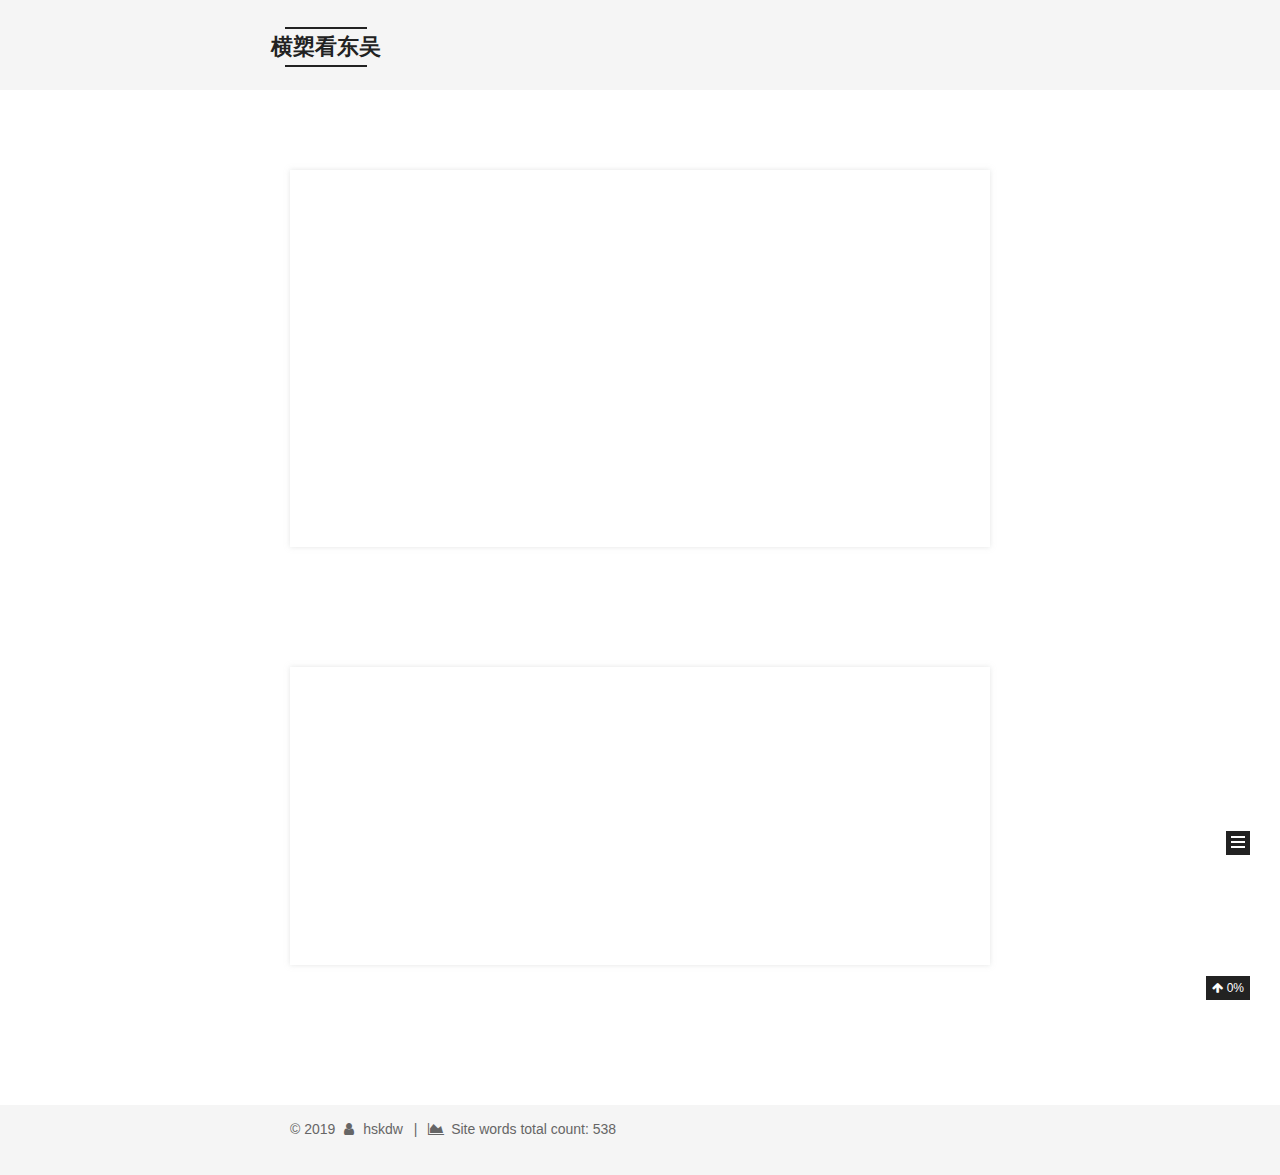
<file: index.html>
<!DOCTYPE html>



  


<html class="theme-next mist use-motion" lang="zh-Hans">
<head>
  <meta charset="UTF-8"/>
<meta http-equiv="X-UA-Compatible" content="IE=edge" />
<meta name="viewport" content="width=device-width, initial-scale=1, maximum-scale=1"/>
<meta name="theme-color" content="#222">



  
  
    
    
  <script src="/lib/pace/pace.min.js?v=1.0.2"></script>
  <link href="/lib/pace/pace-theme-minimal.min.css?v=1.0.2" rel="stylesheet">







<meta http-equiv="Cache-Control" content="no-transform" />
<meta http-equiv="Cache-Control" content="no-siteapp" />
















  
  
  <link href="/lib/fancybox/source/jquery.fancybox.css?v=2.1.5" rel="stylesheet" type="text/css" />







<link href="/lib/font-awesome/css/font-awesome.min.css?v=4.6.2" rel="stylesheet" type="text/css" />

<link href="/css/main.css?v=5.1.4" rel="stylesheet" type="text/css" />


  <link rel="apple-touch-icon" sizes="180x180" href="/images/apple-touch-icon-next.png?v=5.1.4">


  <link rel="icon" type="image/png" sizes="32x32" href="/images/favicon-32x32-next.png?v=5.1.4">


  <link rel="icon" type="image/png" sizes="16x16" href="/images/favicon-16x16-next.png?v=5.1.4">


  <link rel="mask-icon" href="/images/logo.svg?v=5.1.4" color="#222">





  <meta name="keywords" content="Hexo, NexT" />










<meta property="og:type" content="website">
<meta property="og:title" content="横槊看东吴">
<meta property="og:url" content="http:&#x2F;&#x2F;yoursite.com&#x2F;index.html">
<meta property="og:site_name" content="横槊看东吴">
<meta property="og:locale" content="zh-Hans">
<meta name="twitter:card" content="summary">



<script type="text/javascript" id="hexo.configurations">
  var NexT = window.NexT || {};
  var CONFIG = {
    root: '/',
    scheme: 'Mist',
    version: '5.1.4',
    sidebar: {"position":"left","display":"post","offset":12,"b2t":false,"scrollpercent":true,"onmobile":false},
    fancybox: true,
    tabs: true,
    motion: {"enable":true,"async":false,"transition":{"post_block":"fadeIn","post_header":"slideDownIn","post_body":"slideDownIn","coll_header":"slideLeftIn","sidebar":"slideUpIn"}},
    duoshuo: {
      userId: '0',
      author: '博主'
    },
    algolia: {
      applicationID: '',
      apiKey: '',
      indexName: '',
      hits: {"per_page":10},
      labels: {"input_placeholder":"Search for Posts","hits_empty":"We didn't find any results for the search: ${query}","hits_stats":"${hits} results found in ${time} ms"}
    }
  };
</script>



  <link rel="canonical" href="http://yoursite.com/"/>





  <title>横槊看东吴 - 爱折腾，喜欢试错改错，总结经验，服务自己，启发我的读者</title>
  








</head>

<body itemscope itemtype="http://schema.org/WebPage" lang="zh-Hans">

  
  
    
  

  <div class="container sidebar-position-left 
  page-home">
    <div class="headband"></div>

    <header id="header" class="header" itemscope itemtype="http://schema.org/WPHeader">
      <div class="header-inner"><div class="site-brand-wrapper">
  <div class="site-meta ">
    

    <div class="custom-logo-site-title">
      <a href="/"  class="brand" rel="start">
        <span class="logo-line-before"><i></i></span>
        <span class="site-title">横槊看东吴</span>
        <span class="logo-line-after"><i></i></span>
      </a>
    </div>
      
        <h1 class="site-subtitle" itemprop="description">爱折腾，喜欢试错改错，总结经验，服务自己，启发我的读者</h1>
      
  </div>

  <div class="site-nav-toggle">
    <button>
      <span class="btn-bar"></span>
      <span class="btn-bar"></span>
      <span class="btn-bar"></span>
    </button>
  </div>
</div>

<nav class="site-nav">
  

  
    <ul id="menu" class="menu">
      
        
        <li class="menu-item menu-item-home">
          <a href="/%20" rel="section">
            
              <i class="menu-item-icon fa fa-fw fa-home"></i> <br />
            
            首页
          </a>
        </li>
      
        
        <li class="menu-item menu-item-tags">
          <a href="/tags/%20" rel="section">
            
              <i class="menu-item-icon fa fa-fw fa-tags"></i> <br />
            
            标签
          </a>
        </li>
      
        
        <li class="menu-item menu-item-about">
          <a href="/about/%20" rel="section">
            
              <i class="menu-item-icon fa fa-fw fa-user"></i> <br />
            
            关于
          </a>
        </li>
      

      
    </ul>
  

  
</nav>



 </div>
    </header>

    <main id="main" class="main">
      <div class="main-inner">
        <div class="content-wrap">
          <div id="content" class="content">
            
  <section id="posts" class="posts-expand">
    
      

  

  
  
  

  <article class="post post-type-normal" itemscope itemtype="http://schema.org/Article">
  
  
  
  <div class="post-block">
    <link itemprop="mainEntityOfPage" href="http://yoursite.com/2019/12/05/Mac%E4%B8%8Abrew%E5%AE%89%E8%A3%85%E7%9A%84%E8%BD%AF%E4%BB%B6%EF%BC%8C%E6%8F%90%E7%A4%BA%EF%BC%9A%E5%B7%B2%E6%8D%9F%E5%9D%8F%EF%BC%8C%E6%89%93%E4%B8%8D%E5%BC%80%E3%80%82%E6%82%A8%E5%BA%94%E5%B0%86%E5%AE%83%E7%A7%BB%E5%88%B0%E5%BA%9F%E7%BA%B8%E7%AF%93%E3%80%82/">

    <span hidden itemprop="author" itemscope itemtype="http://schema.org/Person">
      <meta itemprop="name" content="hskdw">
      <meta itemprop="description" content="">
      <meta itemprop="image" content="/images/avatar.gif">
    </span>

    <span hidden itemprop="publisher" itemscope itemtype="http://schema.org/Organization">
      <meta itemprop="name" content="横槊看东吴">
    </span>

    
      <header class="post-header">

        
        
          <h2 class="post-title" itemprop="name headline">
                
                <a class="post-title-link" href="/2019/12/05/Mac%E4%B8%8Abrew%E5%AE%89%E8%A3%85%E7%9A%84%E8%BD%AF%E4%BB%B6%EF%BC%8C%E6%8F%90%E7%A4%BA%EF%BC%9A%E5%B7%B2%E6%8D%9F%E5%9D%8F%EF%BC%8C%E6%89%93%E4%B8%8D%E5%BC%80%E3%80%82%E6%82%A8%E5%BA%94%E5%B0%86%E5%AE%83%E7%A7%BB%E5%88%B0%E5%BA%9F%E7%BA%B8%E7%AF%93%E3%80%82/" itemprop="url">Mac上brew安装的软件，提示：已损坏，打不开。您应将它移到废纸篓。</a></h2>
        

        <div class="post-meta">
          <span class="post-time">
            
              <span class="post-meta-item-icon">
                <i class="fa fa-calendar-o"></i>
              </span>
              
                <span class="post-meta-item-text">发表于</span>
              
              <time title="创建于" itemprop="dateCreated datePublished" datetime="2019-12-05T14:49:57+08:00">
                2019-12-05
              </time>
            

            

            
          </span>

          

          
            
          

          
          

          

          
            <div class="post-wordcount">
              
                
                <span class="post-meta-item-icon">
                  <i class="fa fa-file-word-o"></i>
                </span>
                
                  <span class="post-meta-item-text">字数统计&#58;</span>
                
                <span title="字数统计">
                  465
                </span>
              

              
                <span class="post-meta-divider">|</span>
              

              
                <span class="post-meta-item-icon">
                  <i class="fa fa-clock-o"></i>
                </span>
                
                  <span class="post-meta-item-text">阅读时长 &asymp;</span>
                
                <span title="阅读时长">
                  1
                </span>
              
            </div>
          

          

        </div>
      </header>
    

    
    
    
    <div class="post-body" itemprop="articleBody">

      
      

      
        
          <p>鉴于MacOS系统中的App Store上的很多软件不能满足需求，我们也同时会从网络上下载一些Mac软件来安装。但安装成功之后，打开App软件时总是提示“XXX已损坏，打不开。您应将它移到废纸篓”。这不得不让我们很泄气，是不是软件App在下载的时候损坏了，又或者是网站提供的安装包有问题，又或者是安装包有病毒？</p>
          <!--noindex-->
          <div class="post-button text-center">
            <a class="btn" href="/2019/12/05/Mac%E4%B8%8Abrew%E5%AE%89%E8%A3%85%E7%9A%84%E8%BD%AF%E4%BB%B6%EF%BC%8C%E6%8F%90%E7%A4%BA%EF%BC%9A%E5%B7%B2%E6%8D%9F%E5%9D%8F%EF%BC%8C%E6%89%93%E4%B8%8D%E5%BC%80%E3%80%82%E6%82%A8%E5%BA%94%E5%B0%86%E5%AE%83%E7%A7%BB%E5%88%B0%E5%BA%9F%E7%BA%B8%E7%AF%93%E3%80%82/#more" rel="contents">
              阅读全文 &raquo;
            </a>
          </div>
          <!--/noindex-->
        
      
    </div>
    
    
    

    

    

    

    <footer class="post-footer">
      

      

      

      
      
        <div class="post-eof"></div>
      
    </footer>
  </div>
  
  
  
  </article>


    
      

  

  
  
  

  <article class="post post-type-normal" itemscope itemtype="http://schema.org/Article">
  
  
  
  <div class="post-block">
    <link itemprop="mainEntityOfPage" href="http://yoursite.com/2019/12/04/hello-world/">

    <span hidden itemprop="author" itemscope itemtype="http://schema.org/Person">
      <meta itemprop="name" content="hskdw">
      <meta itemprop="description" content="">
      <meta itemprop="image" content="/images/avatar.gif">
    </span>

    <span hidden itemprop="publisher" itemscope itemtype="http://schema.org/Organization">
      <meta itemprop="name" content="横槊看东吴">
    </span>

    
      <header class="post-header">

        
        
          <h2 class="post-title" itemprop="name headline">
                
                <a class="post-title-link" href="/2019/12/04/hello-world/" itemprop="url">Hello World</a></h2>
        

        <div class="post-meta">
          <span class="post-time">
            
              <span class="post-meta-item-icon">
                <i class="fa fa-calendar-o"></i>
              </span>
              
                <span class="post-meta-item-text">发表于</span>
              
              <time title="创建于" itemprop="dateCreated datePublished" datetime="2019-12-04T11:49:12+08:00">
                2019-12-04
              </time>
            

            

            
          </span>

          

          
            
          

          
          

          

          
            <div class="post-wordcount">
              
                
                <span class="post-meta-item-icon">
                  <i class="fa fa-file-word-o"></i>
                </span>
                
                  <span class="post-meta-item-text">字数统计&#58;</span>
                
                <span title="字数统计">
                  73
                </span>
              

              
                <span class="post-meta-divider">|</span>
              

              
                <span class="post-meta-item-icon">
                  <i class="fa fa-clock-o"></i>
                </span>
                
                  <span class="post-meta-item-text">阅读时长 &asymp;</span>
                
                <span title="阅读时长">
                  1
                </span>
              
            </div>
          

          

        </div>
      </header>
    

    
    
    
    <div class="post-body" itemprop="articleBody">

      
      

      
        
          <p>Welcome to <a href="https://hexo.io/" target="_blank" rel="noopener">Hexo</a>! This is your very first post. Check <a href="https://hexo.io/docs/" target="_blank" rel="noopener">documentation</a> for more info. If you get any problems when using Hexo, you can find the answer in <a href="https://hexo.io/docs/troubleshooting.html" target="_blank" rel="noopener">troubleshooting</a> or you can ask me on <a href="https://github.com/hexojs/hexo/issues" target="_blank" rel="noopener">GitHub</a>.</p>
          <!--noindex-->
          <div class="post-button text-center">
            <a class="btn" href="/2019/12/04/hello-world/#more" rel="contents">
              阅读全文 &raquo;
            </a>
          </div>
          <!--/noindex-->
        
      
    </div>
    
    
    

    

    

    

    <footer class="post-footer">
      

      

      

      
      
        <div class="post-eof"></div>
      
    </footer>
  </div>
  
  
  
  </article>


    
  </section>

  


          </div>
          


          

        </div>
        
          
  
  <div class="sidebar-toggle">
    <div class="sidebar-toggle-line-wrap">
      <span class="sidebar-toggle-line sidebar-toggle-line-first"></span>
      <span class="sidebar-toggle-line sidebar-toggle-line-middle"></span>
      <span class="sidebar-toggle-line sidebar-toggle-line-last"></span>
    </div>
  </div>

  <aside id="sidebar" class="sidebar">
    
    <div class="sidebar-inner">

      

      

      <section class="site-overview-wrap sidebar-panel sidebar-panel-active">
        <div class="site-overview">
          <div class="site-author motion-element" itemprop="author" itemscope itemtype="http://schema.org/Person">
            
              <p class="site-author-name" itemprop="name">hskdw</p>
              <p class="site-description motion-element" itemprop="description"></p>
          </div>

          <nav class="site-state motion-element">

            
              <div class="site-state-item site-state-posts">
              
                <a href="/archives">
              
                  <span class="site-state-item-count">2</span>
                  <span class="site-state-item-name">日志</span>
                </a>
              </div>
            

            

            

          </nav>

          

          
            <div class="links-of-author motion-element">
                
                  <span class="links-of-author-item">
                    <a href="https://github.com/hskdw" target="_blank" title="GitHub">
                      
                        <i class="fa fa-fw fa-github"></i>GitHub</a>
                  </span>
                
                  <span class="links-of-author-item">
                    <a href="mailto:caowenbindz@ichoud.com" target="_blank" title="E-Mail">
                      
                        <i class="fa fa-fw fa-envelope"></i>E-Mail</a>
                  </span>
                
            </div>
          

          
          

          
          

          

        </div>
      </section>

      

      

    </div>
  </aside>


        
      </div>
    </main>

    <footer id="footer" class="footer">
      <div class="footer-inner">
        <div class="copyright">&copy; <span itemprop="copyrightYear">2019</span>
  <span class="with-love">
    <i class="fa fa-user"></i>
  </span>
  <span class="author" itemprop="copyrightHolder">hskdw</span>

  
    <span class="post-meta-divider">|</span>
    <span class="post-meta-item-icon">
      <i class="fa fa-area-chart"></i>
    </span>
    
      <span class="post-meta-item-text">Site words total count&#58;</span>
    
    <span title="Site words total count">538</span>
  
</div>









        







        
      </div>
    </footer>

    
      <div class="back-to-top">
        <i class="fa fa-arrow-up"></i>
        
          <span id="scrollpercent"><span>0</span>%</span>
        
      </div>
    

    

  </div>

  

<script type="text/javascript">
  if (Object.prototype.toString.call(window.Promise) !== '[object Function]') {
    window.Promise = null;
  }
</script>









  












  
  
    <script type="text/javascript" src="/lib/jquery/index.js?v=2.1.3"></script>
  

  
  
    <script type="text/javascript" src="/lib/fastclick/lib/fastclick.min.js?v=1.0.6"></script>
  

  
  
    <script type="text/javascript" src="/lib/jquery_lazyload/jquery.lazyload.js?v=1.9.7"></script>
  

  
  
    <script type="text/javascript" src="/lib/velocity/velocity.min.js?v=1.2.1"></script>
  

  
  
    <script type="text/javascript" src="/lib/velocity/velocity.ui.min.js?v=1.2.1"></script>
  

  
  
    <script type="text/javascript" src="/lib/fancybox/source/jquery.fancybox.pack.js?v=2.1.5"></script>
  


  


  <script type="text/javascript" src="/js/src/utils.js?v=5.1.4"></script>

  <script type="text/javascript" src="/js/src/motion.js?v=5.1.4"></script>



  
  

  

  


  <script type="text/javascript" src="/js/src/bootstrap.js?v=5.1.4"></script>



  


  




	





  





  












  





  

  

  

  
  

  

  

  

</body>
</html>
</file>
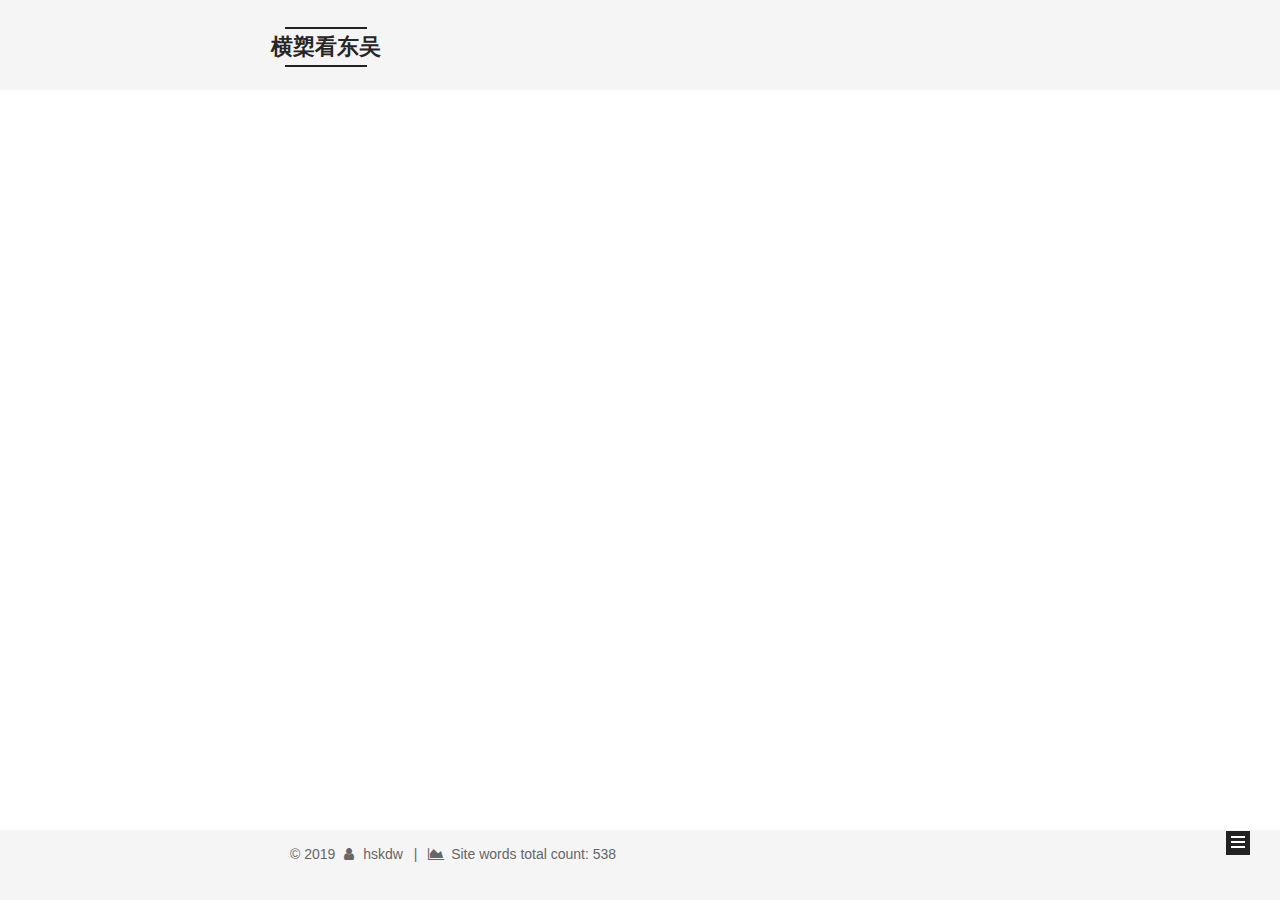
<file: archives/index.html>
<!DOCTYPE html>



  


<html class="theme-next mist use-motion" lang="zh-Hans">
<head>
  <meta charset="UTF-8"/>
<meta http-equiv="X-UA-Compatible" content="IE=edge" />
<meta name="viewport" content="width=device-width, initial-scale=1, maximum-scale=1"/>
<meta name="theme-color" content="#222">



  
  
    
    
  <script src="/lib/pace/pace.min.js?v=1.0.2"></script>
  <link href="/lib/pace/pace-theme-minimal.min.css?v=1.0.2" rel="stylesheet">







<meta http-equiv="Cache-Control" content="no-transform" />
<meta http-equiv="Cache-Control" content="no-siteapp" />
















  
  
  <link href="/lib/fancybox/source/jquery.fancybox.css?v=2.1.5" rel="stylesheet" type="text/css" />







<link href="/lib/font-awesome/css/font-awesome.min.css?v=4.6.2" rel="stylesheet" type="text/css" />

<link href="/css/main.css?v=5.1.4" rel="stylesheet" type="text/css" />


  <link rel="apple-touch-icon" sizes="180x180" href="/images/apple-touch-icon-next.png?v=5.1.4">


  <link rel="icon" type="image/png" sizes="32x32" href="/images/favicon-32x32-next.png?v=5.1.4">


  <link rel="icon" type="image/png" sizes="16x16" href="/images/favicon-16x16-next.png?v=5.1.4">


  <link rel="mask-icon" href="/images/logo.svg?v=5.1.4" color="#222">





  <meta name="keywords" content="Hexo, NexT" />










<meta property="og:type" content="website">
<meta property="og:title" content="横槊看东吴">
<meta property="og:url" content="http:&#x2F;&#x2F;yoursite.com&#x2F;archives&#x2F;index.html">
<meta property="og:site_name" content="横槊看东吴">
<meta property="og:locale" content="zh-Hans">
<meta name="twitter:card" content="summary">



<script type="text/javascript" id="hexo.configurations">
  var NexT = window.NexT || {};
  var CONFIG = {
    root: '/',
    scheme: 'Mist',
    version: '5.1.4',
    sidebar: {"position":"left","display":"post","offset":12,"b2t":false,"scrollpercent":true,"onmobile":false},
    fancybox: true,
    tabs: true,
    motion: {"enable":true,"async":false,"transition":{"post_block":"fadeIn","post_header":"slideDownIn","post_body":"slideDownIn","coll_header":"slideLeftIn","sidebar":"slideUpIn"}},
    duoshuo: {
      userId: '0',
      author: '博主'
    },
    algolia: {
      applicationID: '',
      apiKey: '',
      indexName: '',
      hits: {"per_page":10},
      labels: {"input_placeholder":"Search for Posts","hits_empty":"We didn't find any results for the search: ${query}","hits_stats":"${hits} results found in ${time} ms"}
    }
  };
</script>



  <link rel="canonical" href="http://yoursite.com/archives/"/>





  <title>归档 | 横槊看东吴</title>
  








</head>

<body itemscope itemtype="http://schema.org/WebPage" lang="zh-Hans">

  
  
    
  

  <div class="container sidebar-position-left page-archive">
    <div class="headband"></div>

    <header id="header" class="header" itemscope itemtype="http://schema.org/WPHeader">
      <div class="header-inner"><div class="site-brand-wrapper">
  <div class="site-meta ">
    

    <div class="custom-logo-site-title">
      <a href="/"  class="brand" rel="start">
        <span class="logo-line-before"><i></i></span>
        <span class="site-title">横槊看东吴</span>
        <span class="logo-line-after"><i></i></span>
      </a>
    </div>
      
        <h1 class="site-subtitle" itemprop="description">爱折腾，喜欢试错改错，总结经验，服务自己，启发我的读者</h1>
      
  </div>

  <div class="site-nav-toggle">
    <button>
      <span class="btn-bar"></span>
      <span class="btn-bar"></span>
      <span class="btn-bar"></span>
    </button>
  </div>
</div>

<nav class="site-nav">
  

  
    <ul id="menu" class="menu">
      
        
        <li class="menu-item menu-item-home">
          <a href="/%20" rel="section">
            
              <i class="menu-item-icon fa fa-fw fa-home"></i> <br />
            
            首页
          </a>
        </li>
      
        
        <li class="menu-item menu-item-tags">
          <a href="/tags/%20" rel="section">
            
              <i class="menu-item-icon fa fa-fw fa-tags"></i> <br />
            
            标签
          </a>
        </li>
      
        
        <li class="menu-item menu-item-about">
          <a href="/about/%20" rel="section">
            
              <i class="menu-item-icon fa fa-fw fa-user"></i> <br />
            
            关于
          </a>
        </li>
      

      
    </ul>
  

  
</nav>



 </div>
    </header>

    <main id="main" class="main">
      <div class="main-inner">
        <div class="content-wrap">
          <div id="content" class="content">
            

  
  
  
  <div class="post-block archive">
    <div id="posts" class="posts-collapse">
      <span class="archive-move-on"></span>

      <span class="archive-page-counter">
        
        
        
          
        
        嗯..! 目前共计 2 篇日志。 继续努力。
      </span>

      

        
        
        

        
          
          <div class="collection-title">
            <h2 class="archive-year" id="archive-year-2019">2019</h2>
          </div>
        
        

        

  <article class="post post-type-normal" itemscope itemtype="http://schema.org/Article">
    <header class="post-header">

      <h3 class="post-title">
        
            <a class="post-title-link" href="/2019/12/05/Mac%E4%B8%8Abrew%E5%AE%89%E8%A3%85%E7%9A%84%E8%BD%AF%E4%BB%B6%EF%BC%8C%E6%8F%90%E7%A4%BA%EF%BC%9A%E5%B7%B2%E6%8D%9F%E5%9D%8F%EF%BC%8C%E6%89%93%E4%B8%8D%E5%BC%80%E3%80%82%E6%82%A8%E5%BA%94%E5%B0%86%E5%AE%83%E7%A7%BB%E5%88%B0%E5%BA%9F%E7%BA%B8%E7%AF%93%E3%80%82/" itemprop="url">
              
                <span itemprop="name">Mac上brew安装的软件，提示：已损坏，打不开。您应将它移到废纸篓。</span>
              
            </a>
        
      </h3>

      <div class="post-meta">
        <time class="post-time" itemprop="dateCreated"
              datetime="2019-12-05T14:49:57+08:00"
              content="2019-12-05" >
          12-05
        </time>
      </div>

    </header>
  </article>



      

        
        
        

        
        

        

  <article class="post post-type-normal" itemscope itemtype="http://schema.org/Article">
    <header class="post-header">

      <h3 class="post-title">
        
            <a class="post-title-link" href="/2019/12/04/hello-world/" itemprop="url">
              
                <span itemprop="name">Hello World</span>
              
            </a>
        
      </h3>

      <div class="post-meta">
        <time class="post-time" itemprop="dateCreated"
              datetime="2019-12-04T11:49:12+08:00"
              content="2019-12-04" >
          12-04
        </time>
      </div>

    </header>
  </article>



      

    </div>
  </div>
  
  
  

  



          </div>
          


          

        </div>
        
          
  
  <div class="sidebar-toggle">
    <div class="sidebar-toggle-line-wrap">
      <span class="sidebar-toggle-line sidebar-toggle-line-first"></span>
      <span class="sidebar-toggle-line sidebar-toggle-line-middle"></span>
      <span class="sidebar-toggle-line sidebar-toggle-line-last"></span>
    </div>
  </div>

  <aside id="sidebar" class="sidebar">
    
    <div class="sidebar-inner">

      

      

      <section class="site-overview-wrap sidebar-panel sidebar-panel-active">
        <div class="site-overview">
          <div class="site-author motion-element" itemprop="author" itemscope itemtype="http://schema.org/Person">
            
              <p class="site-author-name" itemprop="name">hskdw</p>
              <p class="site-description motion-element" itemprop="description"></p>
          </div>

          <nav class="site-state motion-element">

            
              <div class="site-state-item site-state-posts">
              
                <a href="/archives">
              
                  <span class="site-state-item-count">2</span>
                  <span class="site-state-item-name">日志</span>
                </a>
              </div>
            

            

            

          </nav>

          

          
            <div class="links-of-author motion-element">
                
                  <span class="links-of-author-item">
                    <a href="https://github.com/hskdw" target="_blank" title="GitHub">
                      
                        <i class="fa fa-fw fa-github"></i>GitHub</a>
                  </span>
                
                  <span class="links-of-author-item">
                    <a href="mailto:caowenbindz@ichoud.com" target="_blank" title="E-Mail">
                      
                        <i class="fa fa-fw fa-envelope"></i>E-Mail</a>
                  </span>
                
            </div>
          

          
          

          
          

          

        </div>
      </section>

      

      

    </div>
  </aside>


        
      </div>
    </main>

    <footer id="footer" class="footer">
      <div class="footer-inner">
        <div class="copyright">&copy; <span itemprop="copyrightYear">2019</span>
  <span class="with-love">
    <i class="fa fa-user"></i>
  </span>
  <span class="author" itemprop="copyrightHolder">hskdw</span>

  
    <span class="post-meta-divider">|</span>
    <span class="post-meta-item-icon">
      <i class="fa fa-area-chart"></i>
    </span>
    
      <span class="post-meta-item-text">Site words total count&#58;</span>
    
    <span title="Site words total count">538</span>
  
</div>









        







        
      </div>
    </footer>

    
      <div class="back-to-top">
        <i class="fa fa-arrow-up"></i>
        
          <span id="scrollpercent"><span>0</span>%</span>
        
      </div>
    

    

  </div>

  

<script type="text/javascript">
  if (Object.prototype.toString.call(window.Promise) !== '[object Function]') {
    window.Promise = null;
  }
</script>









  












  
  
    <script type="text/javascript" src="/lib/jquery/index.js?v=2.1.3"></script>
  

  
  
    <script type="text/javascript" src="/lib/fastclick/lib/fastclick.min.js?v=1.0.6"></script>
  

  
  
    <script type="text/javascript" src="/lib/jquery_lazyload/jquery.lazyload.js?v=1.9.7"></script>
  

  
  
    <script type="text/javascript" src="/lib/velocity/velocity.min.js?v=1.2.1"></script>
  

  
  
    <script type="text/javascript" src="/lib/velocity/velocity.ui.min.js?v=1.2.1"></script>
  

  
  
    <script type="text/javascript" src="/lib/fancybox/source/jquery.fancybox.pack.js?v=2.1.5"></script>
  


  


  <script type="text/javascript" src="/js/src/utils.js?v=5.1.4"></script>

  <script type="text/javascript" src="/js/src/motion.js?v=5.1.4"></script>



  
  

  

  


  <script type="text/javascript" src="/js/src/bootstrap.js?v=5.1.4"></script>



  


  




	





  





  












  





  

  

  

  
  

  

  

  

</body>
</html>
</file>
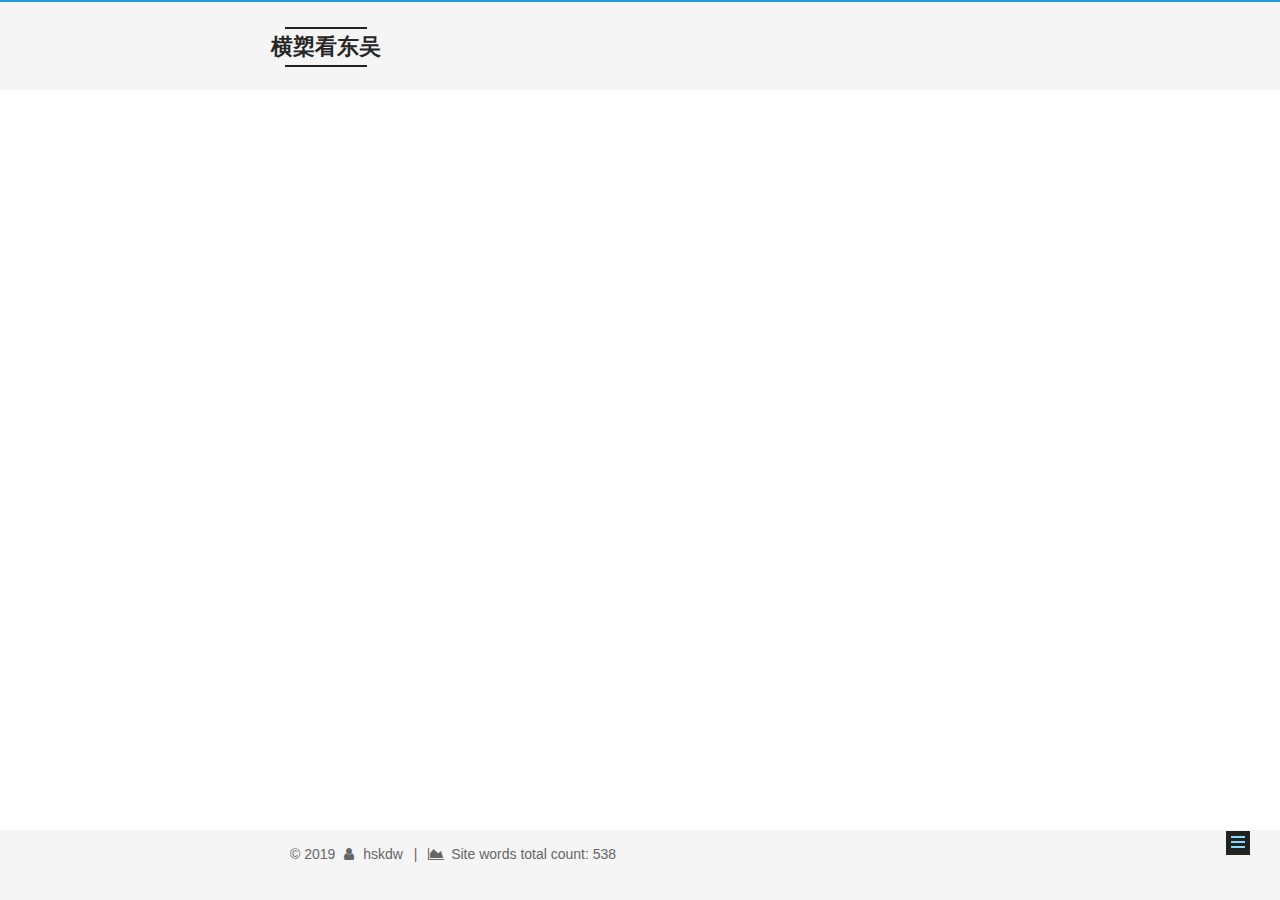
<file: tags/index.html>
<!DOCTYPE html>



  


<html class="theme-next mist use-motion" lang="zh-Hans">
<head>
  <meta charset="UTF-8"/>
<meta http-equiv="X-UA-Compatible" content="IE=edge" />
<meta name="viewport" content="width=device-width, initial-scale=1, maximum-scale=1"/>
<meta name="theme-color" content="#222">



  
  
    
    
  <script src="/lib/pace/pace.min.js?v=1.0.2"></script>
  <link href="/lib/pace/pace-theme-minimal.min.css?v=1.0.2" rel="stylesheet">







<meta http-equiv="Cache-Control" content="no-transform" />
<meta http-equiv="Cache-Control" content="no-siteapp" />
















  
  
  <link href="/lib/fancybox/source/jquery.fancybox.css?v=2.1.5" rel="stylesheet" type="text/css" />







<link href="/lib/font-awesome/css/font-awesome.min.css?v=4.6.2" rel="stylesheet" type="text/css" />

<link href="/css/main.css?v=5.1.4" rel="stylesheet" type="text/css" />


  <link rel="apple-touch-icon" sizes="180x180" href="/images/apple-touch-icon-next.png?v=5.1.4">


  <link rel="icon" type="image/png" sizes="32x32" href="/images/favicon-32x32-next.png?v=5.1.4">


  <link rel="icon" type="image/png" sizes="16x16" href="/images/favicon-16x16-next.png?v=5.1.4">


  <link rel="mask-icon" href="/images/logo.svg?v=5.1.4" color="#222">





  <meta name="keywords" content="Hexo, NexT" />










<meta property="og:type" content="website">
<meta property="og:title" content="tags">
<meta property="og:url" content="http:&#x2F;&#x2F;yoursite.com&#x2F;tags&#x2F;index.html">
<meta property="og:site_name" content="横槊看东吴">
<meta property="og:locale" content="zh-Hans">
<meta property="og:updated_time" content="2019-12-06T05:34:00.889Z">
<meta name="twitter:card" content="summary">



<script type="text/javascript" id="hexo.configurations">
  var NexT = window.NexT || {};
  var CONFIG = {
    root: '/',
    scheme: 'Mist',
    version: '5.1.4',
    sidebar: {"position":"left","display":"post","offset":12,"b2t":false,"scrollpercent":true,"onmobile":false},
    fancybox: true,
    tabs: true,
    motion: {"enable":true,"async":false,"transition":{"post_block":"fadeIn","post_header":"slideDownIn","post_body":"slideDownIn","coll_header":"slideLeftIn","sidebar":"slideUpIn"}},
    duoshuo: {
      userId: '0',
      author: '博主'
    },
    algolia: {
      applicationID: '',
      apiKey: '',
      indexName: '',
      hits: {"per_page":10},
      labels: {"input_placeholder":"Search for Posts","hits_empty":"We didn't find any results for the search: ${query}","hits_stats":"${hits} results found in ${time} ms"}
    }
  };
</script>



  <link rel="canonical" href="http://yoursite.com/tags/"/>





  <title>tags | 横槊看东吴</title>
  








</head>

<body itemscope itemtype="http://schema.org/WebPage" lang="zh-Hans">

  
  
    
  

  <div class="container sidebar-position-left page-post-detail">
    <div class="headband"></div>

    <header id="header" class="header" itemscope itemtype="http://schema.org/WPHeader">
      <div class="header-inner"><div class="site-brand-wrapper">
  <div class="site-meta ">
    

    <div class="custom-logo-site-title">
      <a href="/"  class="brand" rel="start">
        <span class="logo-line-before"><i></i></span>
        <span class="site-title">横槊看东吴</span>
        <span class="logo-line-after"><i></i></span>
      </a>
    </div>
      
        <h1 class="site-subtitle" itemprop="description">爱折腾，喜欢试错改错，总结经验，服务自己，启发我的读者</h1>
      
  </div>

  <div class="site-nav-toggle">
    <button>
      <span class="btn-bar"></span>
      <span class="btn-bar"></span>
      <span class="btn-bar"></span>
    </button>
  </div>
</div>

<nav class="site-nav">
  

  
    <ul id="menu" class="menu">
      
        
        <li class="menu-item menu-item-home">
          <a href="/%20" rel="section">
            
              <i class="menu-item-icon fa fa-fw fa-home"></i> <br />
            
            首页
          </a>
        </li>
      
        
        <li class="menu-item menu-item-tags">
          <a href="/tags/%20" rel="section">
            
              <i class="menu-item-icon fa fa-fw fa-tags"></i> <br />
            
            标签
          </a>
        </li>
      
        
        <li class="menu-item menu-item-about">
          <a href="/about/%20" rel="section">
            
              <i class="menu-item-icon fa fa-fw fa-user"></i> <br />
            
            关于
          </a>
        </li>
      

      
    </ul>
  

  
</nav>



 </div>
    </header>

    <main id="main" class="main">
      <div class="main-inner">
        <div class="content-wrap">
          <div id="content" class="content">
            

  <div id="posts" class="posts-expand">
    
    
    
    <div class="post-block page">
      <header class="post-header">

	<h2 class="post-title" itemprop="name headline">tags</h2>



</header>

      
      
      
      <div class="post-body">
        
        
          <div class="tag-cloud">
            <div class="tag-cloud-title">
                暂无标签
            </div>
            <div class="tag-cloud-tags">
              
            </div>
          </div>
        
      </div>
      
      
      
    </div>
    
    
    
  </div>


          </div>
          


          

  



        </div>
        
          
  
  <div class="sidebar-toggle">
    <div class="sidebar-toggle-line-wrap">
      <span class="sidebar-toggle-line sidebar-toggle-line-first"></span>
      <span class="sidebar-toggle-line sidebar-toggle-line-middle"></span>
      <span class="sidebar-toggle-line sidebar-toggle-line-last"></span>
    </div>
  </div>

  <aside id="sidebar" class="sidebar">
    
    <div class="sidebar-inner">

      

      

      <section class="site-overview-wrap sidebar-panel sidebar-panel-active">
        <div class="site-overview">
          <div class="site-author motion-element" itemprop="author" itemscope itemtype="http://schema.org/Person">
            
              <p class="site-author-name" itemprop="name">hskdw</p>
              <p class="site-description motion-element" itemprop="description"></p>
          </div>

          <nav class="site-state motion-element">

            
              <div class="site-state-item site-state-posts">
              
                <a href="/archives">
              
                  <span class="site-state-item-count">2</span>
                  <span class="site-state-item-name">日志</span>
                </a>
              </div>
            

            

            

          </nav>

          

          
            <div class="links-of-author motion-element">
                
                  <span class="links-of-author-item">
                    <a href="https://github.com/hskdw" target="_blank" title="GitHub">
                      
                        <i class="fa fa-fw fa-github"></i>GitHub</a>
                  </span>
                
                  <span class="links-of-author-item">
                    <a href="mailto:caowenbindz@ichoud.com" target="_blank" title="E-Mail">
                      
                        <i class="fa fa-fw fa-envelope"></i>E-Mail</a>
                  </span>
                
            </div>
          

          
          

          
          

          

        </div>
      </section>

      

      

    </div>
  </aside>


        
      </div>
    </main>

    <footer id="footer" class="footer">
      <div class="footer-inner">
        <div class="copyright">&copy; <span itemprop="copyrightYear">2019</span>
  <span class="with-love">
    <i class="fa fa-user"></i>
  </span>
  <span class="author" itemprop="copyrightHolder">hskdw</span>

  
    <span class="post-meta-divider">|</span>
    <span class="post-meta-item-icon">
      <i class="fa fa-area-chart"></i>
    </span>
    
      <span class="post-meta-item-text">Site words total count&#58;</span>
    
    <span title="Site words total count">538</span>
  
</div>









        







        
      </div>
    </footer>

    
      <div class="back-to-top">
        <i class="fa fa-arrow-up"></i>
        
          <span id="scrollpercent"><span>0</span>%</span>
        
      </div>
    

    

  </div>

  

<script type="text/javascript">
  if (Object.prototype.toString.call(window.Promise) !== '[object Function]') {
    window.Promise = null;
  }
</script>









  












  
  
    <script type="text/javascript" src="/lib/jquery/index.js?v=2.1.3"></script>
  

  
  
    <script type="text/javascript" src="/lib/fastclick/lib/fastclick.min.js?v=1.0.6"></script>
  

  
  
    <script type="text/javascript" src="/lib/jquery_lazyload/jquery.lazyload.js?v=1.9.7"></script>
  

  
  
    <script type="text/javascript" src="/lib/velocity/velocity.min.js?v=1.2.1"></script>
  

  
  
    <script type="text/javascript" src="/lib/velocity/velocity.ui.min.js?v=1.2.1"></script>
  

  
  
    <script type="text/javascript" src="/lib/fancybox/source/jquery.fancybox.pack.js?v=2.1.5"></script>
  


  


  <script type="text/javascript" src="/js/src/utils.js?v=5.1.4"></script>

  <script type="text/javascript" src="/js/src/motion.js?v=5.1.4"></script>



  
  

  
  <script type="text/javascript" src="/js/src/scrollspy.js?v=5.1.4"></script>
<script type="text/javascript" src="/js/src/post-details.js?v=5.1.4"></script>



  


  <script type="text/javascript" src="/js/src/bootstrap.js?v=5.1.4"></script>



  


  




	





  





  












  





  

  

  

  
  

  

  

  

</body>
</html>
</file>
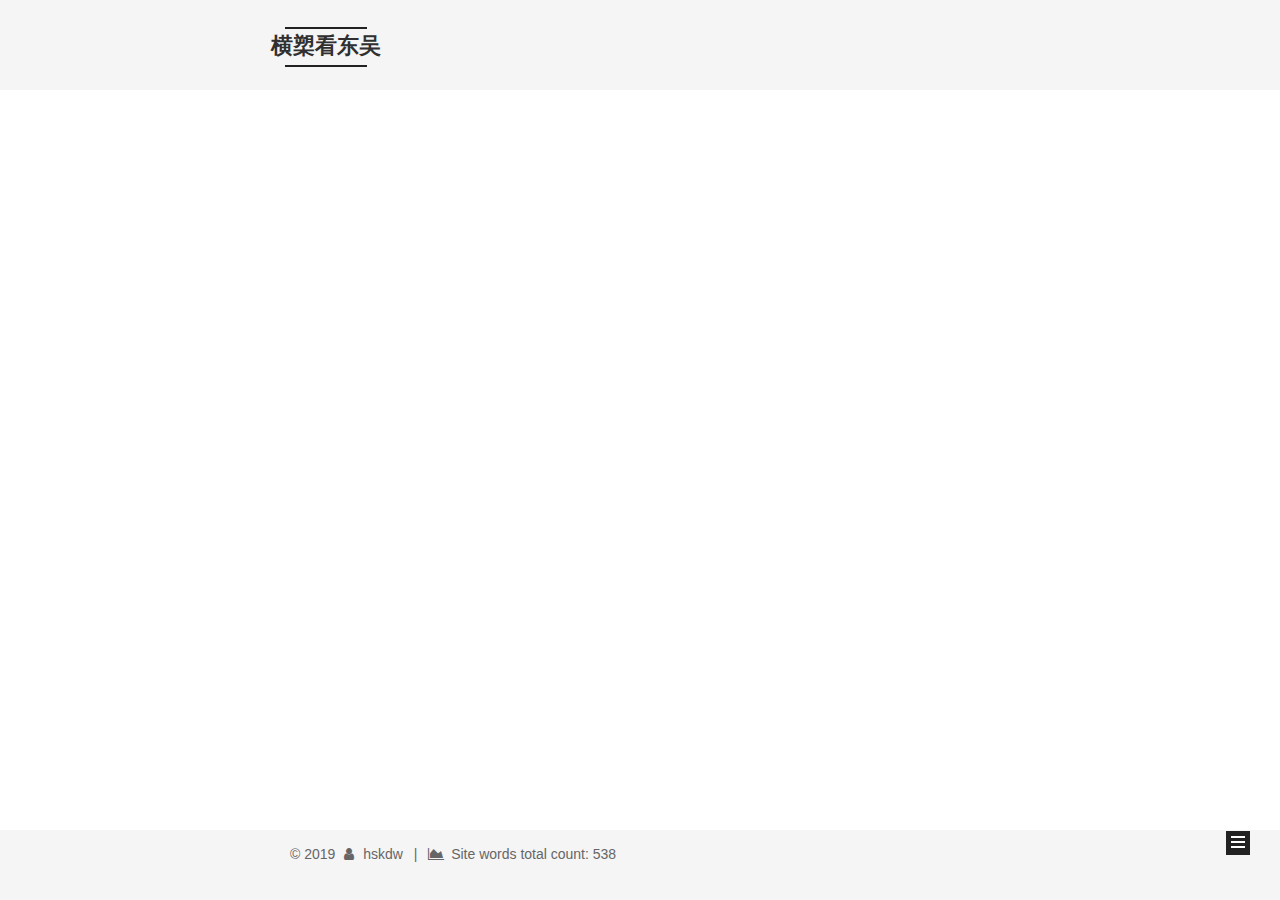
<file: archives/2019/index.html>
<!DOCTYPE html>



  


<html class="theme-next mist use-motion" lang="zh-Hans">
<head>
  <meta charset="UTF-8"/>
<meta http-equiv="X-UA-Compatible" content="IE=edge" />
<meta name="viewport" content="width=device-width, initial-scale=1, maximum-scale=1"/>
<meta name="theme-color" content="#222">



  
  
    
    
  <script src="/lib/pace/pace.min.js?v=1.0.2"></script>
  <link href="/lib/pace/pace-theme-minimal.min.css?v=1.0.2" rel="stylesheet">







<meta http-equiv="Cache-Control" content="no-transform" />
<meta http-equiv="Cache-Control" content="no-siteapp" />
















  
  
  <link href="/lib/fancybox/source/jquery.fancybox.css?v=2.1.5" rel="stylesheet" type="text/css" />







<link href="/lib/font-awesome/css/font-awesome.min.css?v=4.6.2" rel="stylesheet" type="text/css" />

<link href="/css/main.css?v=5.1.4" rel="stylesheet" type="text/css" />


  <link rel="apple-touch-icon" sizes="180x180" href="/images/apple-touch-icon-next.png?v=5.1.4">


  <link rel="icon" type="image/png" sizes="32x32" href="/images/favicon-32x32-next.png?v=5.1.4">


  <link rel="icon" type="image/png" sizes="16x16" href="/images/favicon-16x16-next.png?v=5.1.4">


  <link rel="mask-icon" href="/images/logo.svg?v=5.1.4" color="#222">





  <meta name="keywords" content="Hexo, NexT" />










<meta property="og:type" content="website">
<meta property="og:title" content="横槊看东吴">
<meta property="og:url" content="http:&#x2F;&#x2F;yoursite.com&#x2F;archives&#x2F;2019&#x2F;index.html">
<meta property="og:site_name" content="横槊看东吴">
<meta property="og:locale" content="zh-Hans">
<meta name="twitter:card" content="summary">



<script type="text/javascript" id="hexo.configurations">
  var NexT = window.NexT || {};
  var CONFIG = {
    root: '/',
    scheme: 'Mist',
    version: '5.1.4',
    sidebar: {"position":"left","display":"post","offset":12,"b2t":false,"scrollpercent":true,"onmobile":false},
    fancybox: true,
    tabs: true,
    motion: {"enable":true,"async":false,"transition":{"post_block":"fadeIn","post_header":"slideDownIn","post_body":"slideDownIn","coll_header":"slideLeftIn","sidebar":"slideUpIn"}},
    duoshuo: {
      userId: '0',
      author: '博主'
    },
    algolia: {
      applicationID: '',
      apiKey: '',
      indexName: '',
      hits: {"per_page":10},
      labels: {"input_placeholder":"Search for Posts","hits_empty":"We didn't find any results for the search: ${query}","hits_stats":"${hits} results found in ${time} ms"}
    }
  };
</script>



  <link rel="canonical" href="http://yoursite.com/archives/2019/"/>





  <title>归档 | 横槊看东吴</title>
  








</head>

<body itemscope itemtype="http://schema.org/WebPage" lang="zh-Hans">

  
  
    
  

  <div class="container sidebar-position-left page-archive">
    <div class="headband"></div>

    <header id="header" class="header" itemscope itemtype="http://schema.org/WPHeader">
      <div class="header-inner"><div class="site-brand-wrapper">
  <div class="site-meta ">
    

    <div class="custom-logo-site-title">
      <a href="/"  class="brand" rel="start">
        <span class="logo-line-before"><i></i></span>
        <span class="site-title">横槊看东吴</span>
        <span class="logo-line-after"><i></i></span>
      </a>
    </div>
      
        <h1 class="site-subtitle" itemprop="description">爱折腾，喜欢试错改错，总结经验，服务自己，启发我的读者</h1>
      
  </div>

  <div class="site-nav-toggle">
    <button>
      <span class="btn-bar"></span>
      <span class="btn-bar"></span>
      <span class="btn-bar"></span>
    </button>
  </div>
</div>

<nav class="site-nav">
  

  
    <ul id="menu" class="menu">
      
        
        <li class="menu-item menu-item-home">
          <a href="/%20" rel="section">
            
              <i class="menu-item-icon fa fa-fw fa-home"></i> <br />
            
            首页
          </a>
        </li>
      
        
        <li class="menu-item menu-item-tags">
          <a href="/tags/%20" rel="section">
            
              <i class="menu-item-icon fa fa-fw fa-tags"></i> <br />
            
            标签
          </a>
        </li>
      
        
        <li class="menu-item menu-item-about">
          <a href="/about/%20" rel="section">
            
              <i class="menu-item-icon fa fa-fw fa-user"></i> <br />
            
            关于
          </a>
        </li>
      

      
    </ul>
  

  
</nav>



 </div>
    </header>

    <main id="main" class="main">
      <div class="main-inner">
        <div class="content-wrap">
          <div id="content" class="content">
            

  
  
  
  <div class="post-block archive">
    <div id="posts" class="posts-collapse">
      <span class="archive-move-on"></span>

      <span class="archive-page-counter">
        
        
        
          
        
        嗯..! 目前共计 2 篇日志。 继续努力。
      </span>

      

        
        
        

        
          
          <div class="collection-title">
            <h2 class="archive-year" id="archive-year-2019">2019</h2>
          </div>
        
        

        

  <article class="post post-type-normal" itemscope itemtype="http://schema.org/Article">
    <header class="post-header">

      <h3 class="post-title">
        
            <a class="post-title-link" href="/2019/12/05/Mac%E4%B8%8Abrew%E5%AE%89%E8%A3%85%E7%9A%84%E8%BD%AF%E4%BB%B6%EF%BC%8C%E6%8F%90%E7%A4%BA%EF%BC%9A%E5%B7%B2%E6%8D%9F%E5%9D%8F%EF%BC%8C%E6%89%93%E4%B8%8D%E5%BC%80%E3%80%82%E6%82%A8%E5%BA%94%E5%B0%86%E5%AE%83%E7%A7%BB%E5%88%B0%E5%BA%9F%E7%BA%B8%E7%AF%93%E3%80%82/" itemprop="url">
              
                <span itemprop="name">Mac上brew安装的软件，提示：已损坏，打不开。您应将它移到废纸篓。</span>
              
            </a>
        
      </h3>

      <div class="post-meta">
        <time class="post-time" itemprop="dateCreated"
              datetime="2019-12-05T14:49:57+08:00"
              content="2019-12-05" >
          12-05
        </time>
      </div>

    </header>
  </article>



      

        
        
        

        
        

        

  <article class="post post-type-normal" itemscope itemtype="http://schema.org/Article">
    <header class="post-header">

      <h3 class="post-title">
        
            <a class="post-title-link" href="/2019/12/04/hello-world/" itemprop="url">
              
                <span itemprop="name">Hello World</span>
              
            </a>
        
      </h3>

      <div class="post-meta">
        <time class="post-time" itemprop="dateCreated"
              datetime="2019-12-04T11:49:12+08:00"
              content="2019-12-04" >
          12-04
        </time>
      </div>

    </header>
  </article>



      

    </div>
  </div>
  
  
  

  



          </div>
          


          

        </div>
        
          
  
  <div class="sidebar-toggle">
    <div class="sidebar-toggle-line-wrap">
      <span class="sidebar-toggle-line sidebar-toggle-line-first"></span>
      <span class="sidebar-toggle-line sidebar-toggle-line-middle"></span>
      <span class="sidebar-toggle-line sidebar-toggle-line-last"></span>
    </div>
  </div>

  <aside id="sidebar" class="sidebar">
    
    <div class="sidebar-inner">

      

      

      <section class="site-overview-wrap sidebar-panel sidebar-panel-active">
        <div class="site-overview">
          <div class="site-author motion-element" itemprop="author" itemscope itemtype="http://schema.org/Person">
            
              <p class="site-author-name" itemprop="name">hskdw</p>
              <p class="site-description motion-element" itemprop="description"></p>
          </div>

          <nav class="site-state motion-element">

            
              <div class="site-state-item site-state-posts">
              
                <a href="/archives">
              
                  <span class="site-state-item-count">2</span>
                  <span class="site-state-item-name">日志</span>
                </a>
              </div>
            

            

            

          </nav>

          

          
            <div class="links-of-author motion-element">
                
                  <span class="links-of-author-item">
                    <a href="https://github.com/hskdw" target="_blank" title="GitHub">
                      
                        <i class="fa fa-fw fa-github"></i>GitHub</a>
                  </span>
                
                  <span class="links-of-author-item">
                    <a href="mailto:caowenbindz@ichoud.com" target="_blank" title="E-Mail">
                      
                        <i class="fa fa-fw fa-envelope"></i>E-Mail</a>
                  </span>
                
            </div>
          

          
          

          
          

          

        </div>
      </section>

      

      

    </div>
  </aside>


        
      </div>
    </main>

    <footer id="footer" class="footer">
      <div class="footer-inner">
        <div class="copyright">&copy; <span itemprop="copyrightYear">2019</span>
  <span class="with-love">
    <i class="fa fa-user"></i>
  </span>
  <span class="author" itemprop="copyrightHolder">hskdw</span>

  
    <span class="post-meta-divider">|</span>
    <span class="post-meta-item-icon">
      <i class="fa fa-area-chart"></i>
    </span>
    
      <span class="post-meta-item-text">Site words total count&#58;</span>
    
    <span title="Site words total count">538</span>
  
</div>









        







        
      </div>
    </footer>

    
      <div class="back-to-top">
        <i class="fa fa-arrow-up"></i>
        
          <span id="scrollpercent"><span>0</span>%</span>
        
      </div>
    

    

  </div>

  

<script type="text/javascript">
  if (Object.prototype.toString.call(window.Promise) !== '[object Function]') {
    window.Promise = null;
  }
</script>









  












  
  
    <script type="text/javascript" src="/lib/jquery/index.js?v=2.1.3"></script>
  

  
  
    <script type="text/javascript" src="/lib/fastclick/lib/fastclick.min.js?v=1.0.6"></script>
  

  
  
    <script type="text/javascript" src="/lib/jquery_lazyload/jquery.lazyload.js?v=1.9.7"></script>
  

  
  
    <script type="text/javascript" src="/lib/velocity/velocity.min.js?v=1.2.1"></script>
  

  
  
    <script type="text/javascript" src="/lib/velocity/velocity.ui.min.js?v=1.2.1"></script>
  

  
  
    <script type="text/javascript" src="/lib/fancybox/source/jquery.fancybox.pack.js?v=2.1.5"></script>
  


  


  <script type="text/javascript" src="/js/src/utils.js?v=5.1.4"></script>

  <script type="text/javascript" src="/js/src/motion.js?v=5.1.4"></script>



  
  

  

  


  <script type="text/javascript" src="/js/src/bootstrap.js?v=5.1.4"></script>



  


  




	





  





  












  





  

  

  

  
  

  

  

  

</body>
</html>
</file>
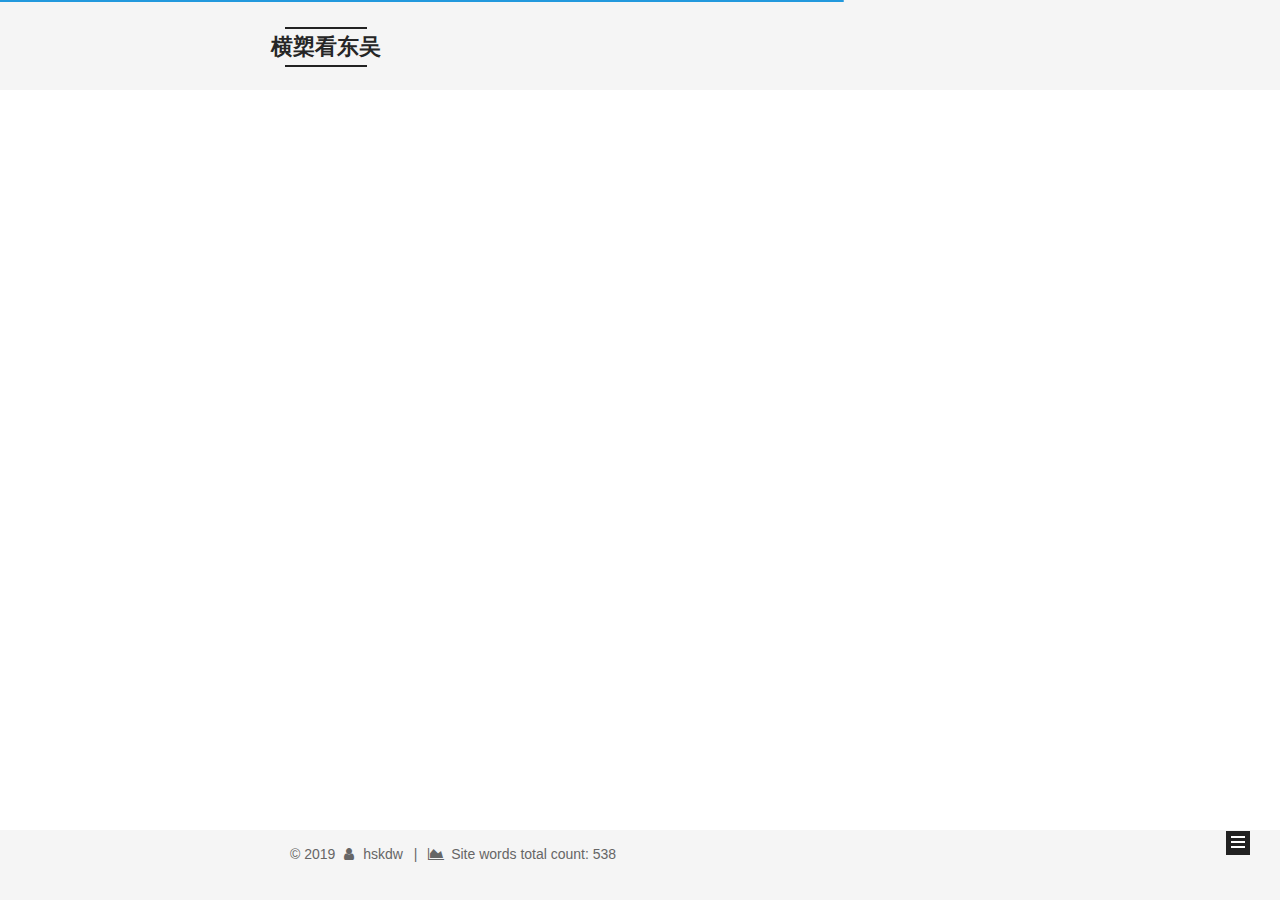
<file: archives/2019/12/index.html>
<!DOCTYPE html>



  


<html class="theme-next mist use-motion" lang="zh-Hans">
<head>
  <meta charset="UTF-8"/>
<meta http-equiv="X-UA-Compatible" content="IE=edge" />
<meta name="viewport" content="width=device-width, initial-scale=1, maximum-scale=1"/>
<meta name="theme-color" content="#222">



  
  
    
    
  <script src="/lib/pace/pace.min.js?v=1.0.2"></script>
  <link href="/lib/pace/pace-theme-minimal.min.css?v=1.0.2" rel="stylesheet">







<meta http-equiv="Cache-Control" content="no-transform" />
<meta http-equiv="Cache-Control" content="no-siteapp" />
















  
  
  <link href="/lib/fancybox/source/jquery.fancybox.css?v=2.1.5" rel="stylesheet" type="text/css" />







<link href="/lib/font-awesome/css/font-awesome.min.css?v=4.6.2" rel="stylesheet" type="text/css" />

<link href="/css/main.css?v=5.1.4" rel="stylesheet" type="text/css" />


  <link rel="apple-touch-icon" sizes="180x180" href="/images/apple-touch-icon-next.png?v=5.1.4">


  <link rel="icon" type="image/png" sizes="32x32" href="/images/favicon-32x32-next.png?v=5.1.4">


  <link rel="icon" type="image/png" sizes="16x16" href="/images/favicon-16x16-next.png?v=5.1.4">


  <link rel="mask-icon" href="/images/logo.svg?v=5.1.4" color="#222">





  <meta name="keywords" content="Hexo, NexT" />










<meta property="og:type" content="website">
<meta property="og:title" content="横槊看东吴">
<meta property="og:url" content="http:&#x2F;&#x2F;yoursite.com&#x2F;archives&#x2F;2019&#x2F;12&#x2F;index.html">
<meta property="og:site_name" content="横槊看东吴">
<meta property="og:locale" content="zh-Hans">
<meta name="twitter:card" content="summary">



<script type="text/javascript" id="hexo.configurations">
  var NexT = window.NexT || {};
  var CONFIG = {
    root: '/',
    scheme: 'Mist',
    version: '5.1.4',
    sidebar: {"position":"left","display":"post","offset":12,"b2t":false,"scrollpercent":true,"onmobile":false},
    fancybox: true,
    tabs: true,
    motion: {"enable":true,"async":false,"transition":{"post_block":"fadeIn","post_header":"slideDownIn","post_body":"slideDownIn","coll_header":"slideLeftIn","sidebar":"slideUpIn"}},
    duoshuo: {
      userId: '0',
      author: '博主'
    },
    algolia: {
      applicationID: '',
      apiKey: '',
      indexName: '',
      hits: {"per_page":10},
      labels: {"input_placeholder":"Search for Posts","hits_empty":"We didn't find any results for the search: ${query}","hits_stats":"${hits} results found in ${time} ms"}
    }
  };
</script>



  <link rel="canonical" href="http://yoursite.com/archives/2019/12/"/>





  <title>归档 | 横槊看东吴</title>
  








</head>

<body itemscope itemtype="http://schema.org/WebPage" lang="zh-Hans">

  
  
    
  

  <div class="container sidebar-position-left page-archive">
    <div class="headband"></div>

    <header id="header" class="header" itemscope itemtype="http://schema.org/WPHeader">
      <div class="header-inner"><div class="site-brand-wrapper">
  <div class="site-meta ">
    

    <div class="custom-logo-site-title">
      <a href="/"  class="brand" rel="start">
        <span class="logo-line-before"><i></i></span>
        <span class="site-title">横槊看东吴</span>
        <span class="logo-line-after"><i></i></span>
      </a>
    </div>
      
        <h1 class="site-subtitle" itemprop="description">爱折腾，喜欢试错改错，总结经验，服务自己，启发我的读者</h1>
      
  </div>

  <div class="site-nav-toggle">
    <button>
      <span class="btn-bar"></span>
      <span class="btn-bar"></span>
      <span class="btn-bar"></span>
    </button>
  </div>
</div>

<nav class="site-nav">
  

  
    <ul id="menu" class="menu">
      
        
        <li class="menu-item menu-item-home">
          <a href="/%20" rel="section">
            
              <i class="menu-item-icon fa fa-fw fa-home"></i> <br />
            
            首页
          </a>
        </li>
      
        
        <li class="menu-item menu-item-tags">
          <a href="/tags/%20" rel="section">
            
              <i class="menu-item-icon fa fa-fw fa-tags"></i> <br />
            
            标签
          </a>
        </li>
      
        
        <li class="menu-item menu-item-about">
          <a href="/about/%20" rel="section">
            
              <i class="menu-item-icon fa fa-fw fa-user"></i> <br />
            
            关于
          </a>
        </li>
      

      
    </ul>
  

  
</nav>



 </div>
    </header>

    <main id="main" class="main">
      <div class="main-inner">
        <div class="content-wrap">
          <div id="content" class="content">
            

  
  
  
  <div class="post-block archive">
    <div id="posts" class="posts-collapse">
      <span class="archive-move-on"></span>

      <span class="archive-page-counter">
        
        
        
          
        
        嗯..! 目前共计 2 篇日志。 继续努力。
      </span>

      

        
        
        

        
          
          <div class="collection-title">
            <h2 class="archive-year" id="archive-year-2019">2019</h2>
          </div>
        
        

        

  <article class="post post-type-normal" itemscope itemtype="http://schema.org/Article">
    <header class="post-header">

      <h3 class="post-title">
        
            <a class="post-title-link" href="/2019/12/05/Mac%E4%B8%8Abrew%E5%AE%89%E8%A3%85%E7%9A%84%E8%BD%AF%E4%BB%B6%EF%BC%8C%E6%8F%90%E7%A4%BA%EF%BC%9A%E5%B7%B2%E6%8D%9F%E5%9D%8F%EF%BC%8C%E6%89%93%E4%B8%8D%E5%BC%80%E3%80%82%E6%82%A8%E5%BA%94%E5%B0%86%E5%AE%83%E7%A7%BB%E5%88%B0%E5%BA%9F%E7%BA%B8%E7%AF%93%E3%80%82/" itemprop="url">
              
                <span itemprop="name">Mac上brew安装的软件，提示：已损坏，打不开。您应将它移到废纸篓。</span>
              
            </a>
        
      </h3>

      <div class="post-meta">
        <time class="post-time" itemprop="dateCreated"
              datetime="2019-12-05T14:49:57+08:00"
              content="2019-12-05" >
          12-05
        </time>
      </div>

    </header>
  </article>



      

        
        
        

        
        

        

  <article class="post post-type-normal" itemscope itemtype="http://schema.org/Article">
    <header class="post-header">

      <h3 class="post-title">
        
            <a class="post-title-link" href="/2019/12/04/hello-world/" itemprop="url">
              
                <span itemprop="name">Hello World</span>
              
            </a>
        
      </h3>

      <div class="post-meta">
        <time class="post-time" itemprop="dateCreated"
              datetime="2019-12-04T11:49:12+08:00"
              content="2019-12-04" >
          12-04
        </time>
      </div>

    </header>
  </article>



      

    </div>
  </div>
  
  
  

  



          </div>
          


          

        </div>
        
          
  
  <div class="sidebar-toggle">
    <div class="sidebar-toggle-line-wrap">
      <span class="sidebar-toggle-line sidebar-toggle-line-first"></span>
      <span class="sidebar-toggle-line sidebar-toggle-line-middle"></span>
      <span class="sidebar-toggle-line sidebar-toggle-line-last"></span>
    </div>
  </div>

  <aside id="sidebar" class="sidebar">
    
    <div class="sidebar-inner">

      

      

      <section class="site-overview-wrap sidebar-panel sidebar-panel-active">
        <div class="site-overview">
          <div class="site-author motion-element" itemprop="author" itemscope itemtype="http://schema.org/Person">
            
              <p class="site-author-name" itemprop="name">hskdw</p>
              <p class="site-description motion-element" itemprop="description"></p>
          </div>

          <nav class="site-state motion-element">

            
              <div class="site-state-item site-state-posts">
              
                <a href="/archives">
              
                  <span class="site-state-item-count">2</span>
                  <span class="site-state-item-name">日志</span>
                </a>
              </div>
            

            

            

          </nav>

          

          
            <div class="links-of-author motion-element">
                
                  <span class="links-of-author-item">
                    <a href="https://github.com/hskdw" target="_blank" title="GitHub">
                      
                        <i class="fa fa-fw fa-github"></i>GitHub</a>
                  </span>
                
                  <span class="links-of-author-item">
                    <a href="mailto:caowenbindz@ichoud.com" target="_blank" title="E-Mail">
                      
                        <i class="fa fa-fw fa-envelope"></i>E-Mail</a>
                  </span>
                
            </div>
          

          
          

          
          

          

        </div>
      </section>

      

      

    </div>
  </aside>


        
      </div>
    </main>

    <footer id="footer" class="footer">
      <div class="footer-inner">
        <div class="copyright">&copy; <span itemprop="copyrightYear">2019</span>
  <span class="with-love">
    <i class="fa fa-user"></i>
  </span>
  <span class="author" itemprop="copyrightHolder">hskdw</span>

  
    <span class="post-meta-divider">|</span>
    <span class="post-meta-item-icon">
      <i class="fa fa-area-chart"></i>
    </span>
    
      <span class="post-meta-item-text">Site words total count&#58;</span>
    
    <span title="Site words total count">538</span>
  
</div>









        







        
      </div>
    </footer>

    
      <div class="back-to-top">
        <i class="fa fa-arrow-up"></i>
        
          <span id="scrollpercent"><span>0</span>%</span>
        
      </div>
    

    

  </div>

  

<script type="text/javascript">
  if (Object.prototype.toString.call(window.Promise) !== '[object Function]') {
    window.Promise = null;
  }
</script>









  












  
  
    <script type="text/javascript" src="/lib/jquery/index.js?v=2.1.3"></script>
  

  
  
    <script type="text/javascript" src="/lib/fastclick/lib/fastclick.min.js?v=1.0.6"></script>
  

  
  
    <script type="text/javascript" src="/lib/jquery_lazyload/jquery.lazyload.js?v=1.9.7"></script>
  

  
  
    <script type="text/javascript" src="/lib/velocity/velocity.min.js?v=1.2.1"></script>
  

  
  
    <script type="text/javascript" src="/lib/velocity/velocity.ui.min.js?v=1.2.1"></script>
  

  
  
    <script type="text/javascript" src="/lib/fancybox/source/jquery.fancybox.pack.js?v=2.1.5"></script>
  


  


  <script type="text/javascript" src="/js/src/utils.js?v=5.1.4"></script>

  <script type="text/javascript" src="/js/src/motion.js?v=5.1.4"></script>



  
  

  

  


  <script type="text/javascript" src="/js/src/bootstrap.js?v=5.1.4"></script>



  


  




	





  





  












  





  

  

  

  
  

  

  

  

</body>
</html>
</file>
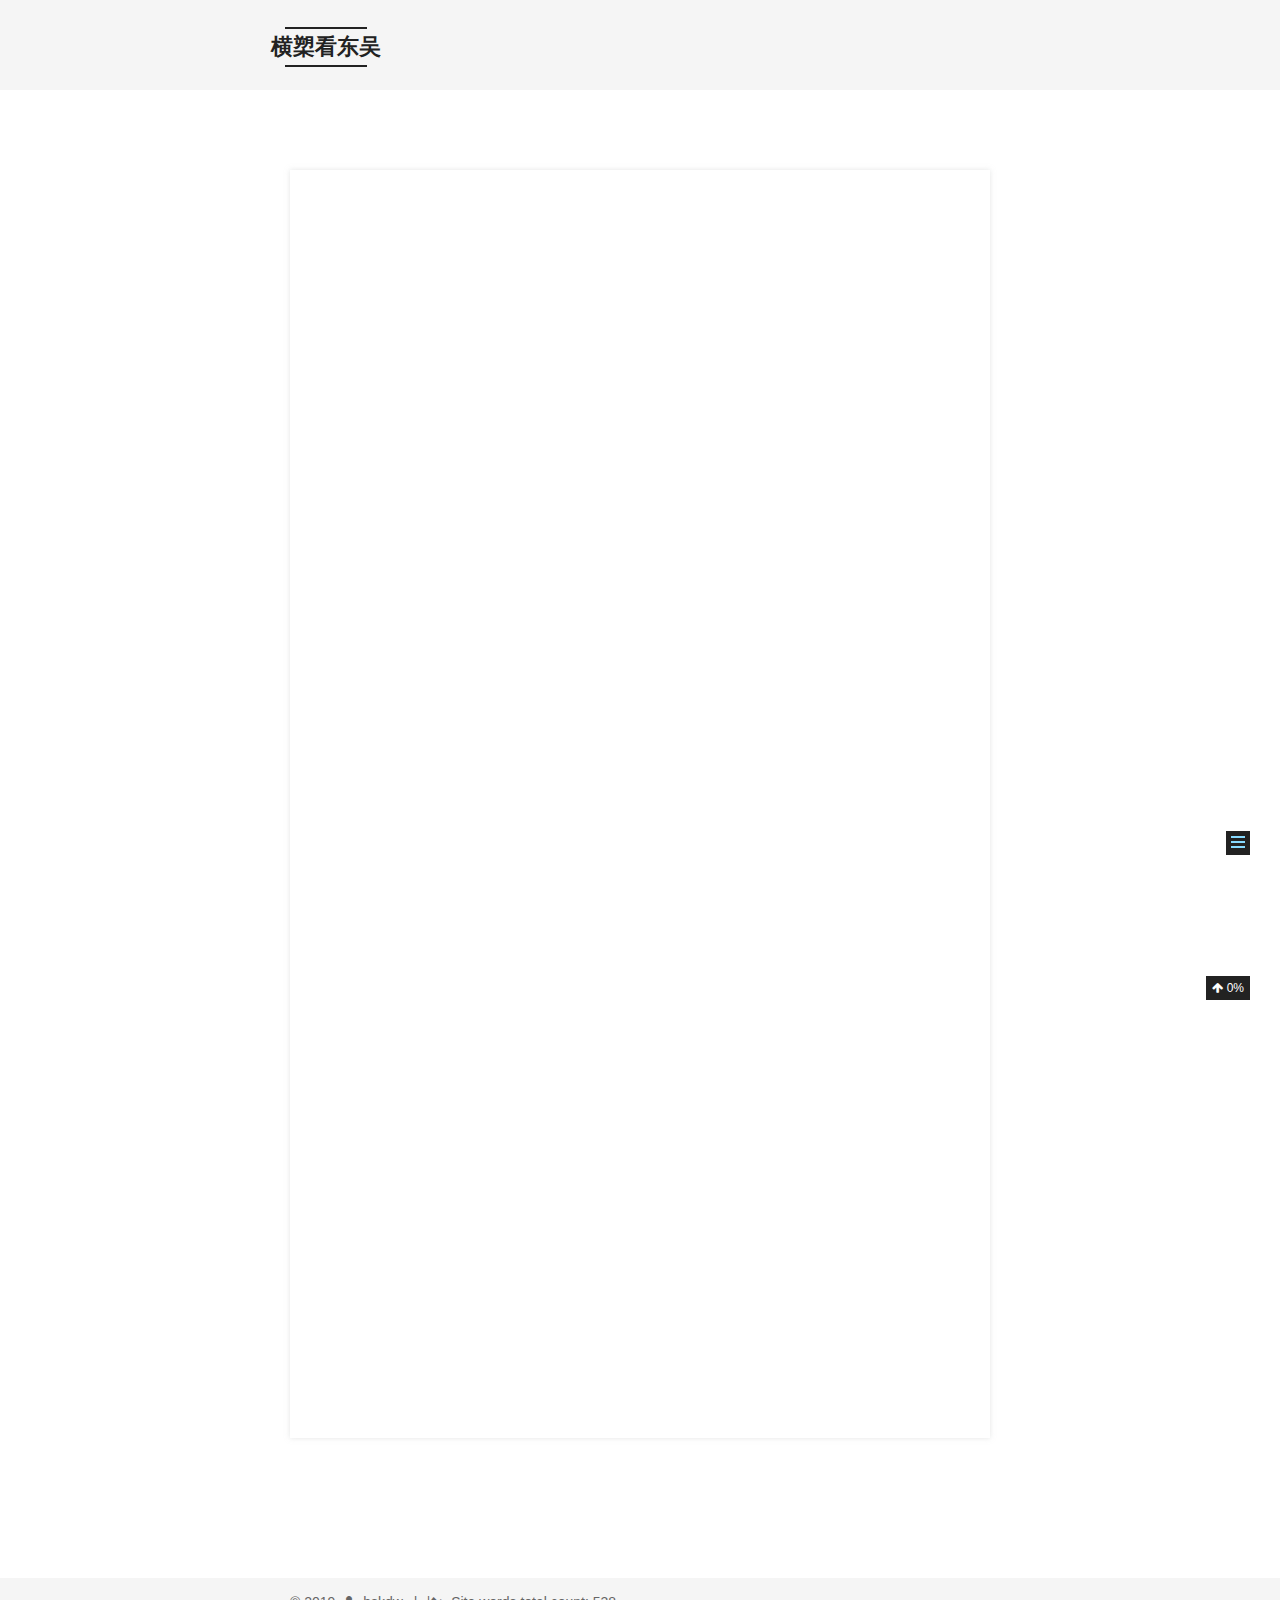
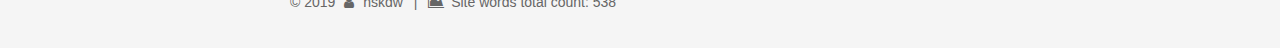
<file: 2019/12/04/hello-world/index.html>
<!DOCTYPE html>



  


<html class="theme-next mist use-motion" lang="zh-Hans">
<head>
  <meta charset="UTF-8"/>
<meta http-equiv="X-UA-Compatible" content="IE=edge" />
<meta name="viewport" content="width=device-width, initial-scale=1, maximum-scale=1"/>
<meta name="theme-color" content="#222">



  
  
    
    
  <script src="/lib/pace/pace.min.js?v=1.0.2"></script>
  <link href="/lib/pace/pace-theme-minimal.min.css?v=1.0.2" rel="stylesheet">







<meta http-equiv="Cache-Control" content="no-transform" />
<meta http-equiv="Cache-Control" content="no-siteapp" />
















  
  
  <link href="/lib/fancybox/source/jquery.fancybox.css?v=2.1.5" rel="stylesheet" type="text/css" />







<link href="/lib/font-awesome/css/font-awesome.min.css?v=4.6.2" rel="stylesheet" type="text/css" />

<link href="/css/main.css?v=5.1.4" rel="stylesheet" type="text/css" />


  <link rel="apple-touch-icon" sizes="180x180" href="/images/apple-touch-icon-next.png?v=5.1.4">


  <link rel="icon" type="image/png" sizes="32x32" href="/images/favicon-32x32-next.png?v=5.1.4">


  <link rel="icon" type="image/png" sizes="16x16" href="/images/favicon-16x16-next.png?v=5.1.4">


  <link rel="mask-icon" href="/images/logo.svg?v=5.1.4" color="#222">





  <meta name="keywords" content="Hexo, NexT" />










<meta name="description" content="Welcome to Hexo! This is your very first post. Check documentation for more info. If you get any problems when using Hexo, you can find the answer in troubleshooting or you can ask me on GitHub.">
<meta property="og:type" content="article">
<meta property="og:title" content="Hello World">
<meta property="og:url" content="http:&#x2F;&#x2F;yoursite.com&#x2F;2019&#x2F;12&#x2F;04&#x2F;hello-world&#x2F;index.html">
<meta property="og:site_name" content="横槊看东吴">
<meta property="og:description" content="Welcome to Hexo! This is your very first post. Check documentation for more info. If you get any problems when using Hexo, you can find the answer in troubleshooting or you can ask me on GitHub.">
<meta property="og:locale" content="zh-Hans">
<meta property="og:updated_time" content="2019-12-06T04:07:59.712Z">
<meta name="twitter:card" content="summary">



<script type="text/javascript" id="hexo.configurations">
  var NexT = window.NexT || {};
  var CONFIG = {
    root: '/',
    scheme: 'Mist',
    version: '5.1.4',
    sidebar: {"position":"left","display":"post","offset":12,"b2t":false,"scrollpercent":true,"onmobile":false},
    fancybox: true,
    tabs: true,
    motion: {"enable":true,"async":false,"transition":{"post_block":"fadeIn","post_header":"slideDownIn","post_body":"slideDownIn","coll_header":"slideLeftIn","sidebar":"slideUpIn"}},
    duoshuo: {
      userId: '0',
      author: '博主'
    },
    algolia: {
      applicationID: '',
      apiKey: '',
      indexName: '',
      hits: {"per_page":10},
      labels: {"input_placeholder":"Search for Posts","hits_empty":"We didn't find any results for the search: ${query}","hits_stats":"${hits} results found in ${time} ms"}
    }
  };
</script>



  <link rel="canonical" href="http://yoursite.com/2019/12/04/hello-world/"/>





  <title>Hello World | 横槊看东吴</title>
  








</head>

<body itemscope itemtype="http://schema.org/WebPage" lang="zh-Hans">

  
  
    
  

  <div class="container sidebar-position-left page-post-detail">
    <div class="headband"></div>

    <header id="header" class="header" itemscope itemtype="http://schema.org/WPHeader">
      <div class="header-inner"><div class="site-brand-wrapper">
  <div class="site-meta ">
    

    <div class="custom-logo-site-title">
      <a href="/"  class="brand" rel="start">
        <span class="logo-line-before"><i></i></span>
        <span class="site-title">横槊看东吴</span>
        <span class="logo-line-after"><i></i></span>
      </a>
    </div>
      
        <h1 class="site-subtitle" itemprop="description">爱折腾，喜欢试错改错，总结经验，服务自己，启发我的读者</h1>
      
  </div>

  <div class="site-nav-toggle">
    <button>
      <span class="btn-bar"></span>
      <span class="btn-bar"></span>
      <span class="btn-bar"></span>
    </button>
  </div>
</div>

<nav class="site-nav">
  

  
    <ul id="menu" class="menu">
      
        
        <li class="menu-item menu-item-home">
          <a href="/%20" rel="section">
            
              <i class="menu-item-icon fa fa-fw fa-home"></i> <br />
            
            首页
          </a>
        </li>
      
        
        <li class="menu-item menu-item-tags">
          <a href="/tags/%20" rel="section">
            
              <i class="menu-item-icon fa fa-fw fa-tags"></i> <br />
            
            标签
          </a>
        </li>
      
        
        <li class="menu-item menu-item-about">
          <a href="/about/%20" rel="section">
            
              <i class="menu-item-icon fa fa-fw fa-user"></i> <br />
            
            关于
          </a>
        </li>
      

      
    </ul>
  

  
</nav>



 </div>
    </header>

    <main id="main" class="main">
      <div class="main-inner">
        <div class="content-wrap">
          <div id="content" class="content">
            

  <div id="posts" class="posts-expand">
    

  

  
  
  

  <article class="post post-type-normal" itemscope itemtype="http://schema.org/Article">
  
  
  
  <div class="post-block">
    <link itemprop="mainEntityOfPage" href="http://yoursite.com/2019/12/04/hello-world/">

    <span hidden itemprop="author" itemscope itemtype="http://schema.org/Person">
      <meta itemprop="name" content="hskdw">
      <meta itemprop="description" content="">
      <meta itemprop="image" content="/images/avatar.gif">
    </span>

    <span hidden itemprop="publisher" itemscope itemtype="http://schema.org/Organization">
      <meta itemprop="name" content="横槊看东吴">
    </span>

    
      <header class="post-header">

        
        
          <h2 class="post-title" itemprop="name headline">Hello World</h2>
        

        <div class="post-meta">
          <span class="post-time">
            
              <span class="post-meta-item-icon">
                <i class="fa fa-calendar-o"></i>
              </span>
              
                <span class="post-meta-item-text">发表于</span>
              
              <time title="创建于" itemprop="dateCreated datePublished" datetime="2019-12-04T11:49:12+08:00">
                2019-12-04
              </time>
            

            

            
          </span>

          

          
            
          

          
          

          

          
            <div class="post-wordcount">
              
                
                <span class="post-meta-item-icon">
                  <i class="fa fa-file-word-o"></i>
                </span>
                
                  <span class="post-meta-item-text">字数统计&#58;</span>
                
                <span title="字数统计">
                  73
                </span>
              

              
                <span class="post-meta-divider">|</span>
              

              
                <span class="post-meta-item-icon">
                  <i class="fa fa-clock-o"></i>
                </span>
                
                  <span class="post-meta-item-text">阅读时长 &asymp;</span>
                
                <span title="阅读时长">
                  1
                </span>
              
            </div>
          

          

        </div>
      </header>
    

    
    
    
    <div class="post-body" itemprop="articleBody">

      
      

      
        <p>Welcome to <a href="https://hexo.io/" target="_blank" rel="noopener">Hexo</a>! This is your very first post. Check <a href="https://hexo.io/docs/" target="_blank" rel="noopener">documentation</a> for more info. If you get any problems when using Hexo, you can find the answer in <a href="https://hexo.io/docs/troubleshooting.html" target="_blank" rel="noopener">troubleshooting</a> or you can ask me on <a href="https://github.com/hexojs/hexo/issues" target="_blank" rel="noopener">GitHub</a>.</p>
<a id="more"></a>

<h2 id="Quick-Start"><a href="#Quick-Start" class="headerlink" title="Quick Start"></a>Quick Start</h2><h3 id="Create-a-new-post"><a href="#Create-a-new-post" class="headerlink" title="Create a new post"></a>Create a new post</h3><figure class="highlight bash"><table><tr><td class="gutter"><pre><span class="line">1</span></pre></td><td class="code"><pre><span class="line">$ hexo new <span class="string">"My New Post"</span></span></pre></td></tr></table></figure>

<p>More info: <a href="https://hexo.io/docs/writing.html" target="_blank" rel="noopener">Writing</a></p>
<h3 id="Run-server"><a href="#Run-server" class="headerlink" title="Run server"></a>Run server</h3><figure class="highlight bash"><table><tr><td class="gutter"><pre><span class="line">1</span></pre></td><td class="code"><pre><span class="line">$ hexo server</span></pre></td></tr></table></figure>

<p>More info: <a href="https://hexo.io/docs/server.html" target="_blank" rel="noopener">Server</a></p>
<h3 id="Generate-static-files"><a href="#Generate-static-files" class="headerlink" title="Generate static files"></a>Generate static files</h3><figure class="highlight bash"><table><tr><td class="gutter"><pre><span class="line">1</span></pre></td><td class="code"><pre><span class="line">$ hexo generate</span></pre></td></tr></table></figure>

<p>More info: <a href="https://hexo.io/docs/generating.html" target="_blank" rel="noopener">Generating</a></p>
<h3 id="Deploy-to-remote-sites"><a href="#Deploy-to-remote-sites" class="headerlink" title="Deploy to remote sites"></a>Deploy to remote sites</h3><figure class="highlight bash"><table><tr><td class="gutter"><pre><span class="line">1</span></pre></td><td class="code"><pre><span class="line">$ hexo deploy</span></pre></td></tr></table></figure>

<p>More info: <a href="https://hexo.io/docs/one-command-deployment.html" target="_blank" rel="noopener">Deployment</a></p>

      
    </div>
    
    
    

    

    

    
      <div>
        <ul class="post-copyright">
  <li class="post-copyright-author">
    <strong>本文作者：</strong>
    hskdw
  </li>
  <li class="post-copyright-link">
    <strong>本文链接：</strong>
    <a href="http://yoursite.com/2019/12/04/hello-world/" title="Hello World">http://yoursite.com/2019/12/04/hello-world/</a>
  </li>
  <li class="post-copyright-license">
    <strong>版权声明： </strong>
    本博客所有文章除特别声明外，均采用 <a href="https://creativecommons.org/licenses/by-nc-sa/3.0/" rel="external nofollow" target="_blank">CC BY-NC-SA 3.0</a> 许可协议。转载请注明出处！
  </li>
</ul>

      </div>
    

    <footer class="post-footer">
      

      
      
      

      
        <div class="post-nav">
          <div class="post-nav-next post-nav-item">
            
          </div>

          <span class="post-nav-divider"></span>

          <div class="post-nav-prev post-nav-item">
            
              <a href="/2019/12/05/Mac%E4%B8%8Abrew%E5%AE%89%E8%A3%85%E7%9A%84%E8%BD%AF%E4%BB%B6%EF%BC%8C%E6%8F%90%E7%A4%BA%EF%BC%9A%E5%B7%B2%E6%8D%9F%E5%9D%8F%EF%BC%8C%E6%89%93%E4%B8%8D%E5%BC%80%E3%80%82%E6%82%A8%E5%BA%94%E5%B0%86%E5%AE%83%E7%A7%BB%E5%88%B0%E5%BA%9F%E7%BA%B8%E7%AF%93%E3%80%82/" rel="prev" title="Mac上brew安装的软件，提示：已损坏，打不开。您应将它移到废纸篓。">
                Mac上brew安装的软件，提示：已损坏，打不开。您应将它移到废纸篓。 <i class="fa fa-chevron-right"></i>
              </a>
            
          </div>
        </div>
      

      
      
    </footer>
  </div>
  
  
  
  </article>



    <div class="post-spread">
      
    </div>
  </div>


          </div>
          


          

  



        </div>
        
          
  
  <div class="sidebar-toggle">
    <div class="sidebar-toggle-line-wrap">
      <span class="sidebar-toggle-line sidebar-toggle-line-first"></span>
      <span class="sidebar-toggle-line sidebar-toggle-line-middle"></span>
      <span class="sidebar-toggle-line sidebar-toggle-line-last"></span>
    </div>
  </div>

  <aside id="sidebar" class="sidebar">
    
    <div class="sidebar-inner">

      

      
        <ul class="sidebar-nav motion-element">
          <li class="sidebar-nav-toc sidebar-nav-active" data-target="post-toc-wrap">
            文章目录
          </li>
          <li class="sidebar-nav-overview" data-target="site-overview-wrap">
            站点概览
          </li>
        </ul>
      

      <section class="site-overview-wrap sidebar-panel">
        <div class="site-overview">
          <div class="site-author motion-element" itemprop="author" itemscope itemtype="http://schema.org/Person">
            
              <p class="site-author-name" itemprop="name">hskdw</p>
              <p class="site-description motion-element" itemprop="description"></p>
          </div>

          <nav class="site-state motion-element">

            
              <div class="site-state-item site-state-posts">
              
                <a href="/archives">
              
                  <span class="site-state-item-count">2</span>
                  <span class="site-state-item-name">日志</span>
                </a>
              </div>
            

            

            

          </nav>

          

          
            <div class="links-of-author motion-element">
                
                  <span class="links-of-author-item">
                    <a href="https://github.com/hskdw" target="_blank" title="GitHub">
                      
                        <i class="fa fa-fw fa-github"></i>GitHub</a>
                  </span>
                
                  <span class="links-of-author-item">
                    <a href="mailto:caowenbindz@ichoud.com" target="_blank" title="E-Mail">
                      
                        <i class="fa fa-fw fa-envelope"></i>E-Mail</a>
                  </span>
                
            </div>
          

          
          

          
          

          

        </div>
      </section>

      
      <!--noindex-->
        <section class="post-toc-wrap motion-element sidebar-panel sidebar-panel-active">
          <div class="post-toc">

            
              
            

            
              <div class="post-toc-content"><ol class="nav"><li class="nav-item nav-level-2"><a class="nav-link" href="#Quick-Start"><span class="nav-number">1.</span> <span class="nav-text">Quick Start</span></a><ol class="nav-child"><li class="nav-item nav-level-3"><a class="nav-link" href="#Create-a-new-post"><span class="nav-number">1.1.</span> <span class="nav-text">Create a new post</span></a></li><li class="nav-item nav-level-3"><a class="nav-link" href="#Run-server"><span class="nav-number">1.2.</span> <span class="nav-text">Run server</span></a></li><li class="nav-item nav-level-3"><a class="nav-link" href="#Generate-static-files"><span class="nav-number">1.3.</span> <span class="nav-text">Generate static files</span></a></li><li class="nav-item nav-level-3"><a class="nav-link" href="#Deploy-to-remote-sites"><span class="nav-number">1.4.</span> <span class="nav-text">Deploy to remote sites</span></a></li></ol></li></ol></div>
            

          </div>
        </section>
      <!--/noindex-->
      

      

    </div>
  </aside>


        
      </div>
    </main>

    <footer id="footer" class="footer">
      <div class="footer-inner">
        <div class="copyright">&copy; <span itemprop="copyrightYear">2019</span>
  <span class="with-love">
    <i class="fa fa-user"></i>
  </span>
  <span class="author" itemprop="copyrightHolder">hskdw</span>

  
    <span class="post-meta-divider">|</span>
    <span class="post-meta-item-icon">
      <i class="fa fa-area-chart"></i>
    </span>
    
      <span class="post-meta-item-text">Site words total count&#58;</span>
    
    <span title="Site words total count">538</span>
  
</div>









        







        
      </div>
    </footer>

    
      <div class="back-to-top">
        <i class="fa fa-arrow-up"></i>
        
          <span id="scrollpercent"><span>0</span>%</span>
        
      </div>
    

    

  </div>

  

<script type="text/javascript">
  if (Object.prototype.toString.call(window.Promise) !== '[object Function]') {
    window.Promise = null;
  }
</script>









  












  
  
    <script type="text/javascript" src="/lib/jquery/index.js?v=2.1.3"></script>
  

  
  
    <script type="text/javascript" src="/lib/fastclick/lib/fastclick.min.js?v=1.0.6"></script>
  

  
  
    <script type="text/javascript" src="/lib/jquery_lazyload/jquery.lazyload.js?v=1.9.7"></script>
  

  
  
    <script type="text/javascript" src="/lib/velocity/velocity.min.js?v=1.2.1"></script>
  

  
  
    <script type="text/javascript" src="/lib/velocity/velocity.ui.min.js?v=1.2.1"></script>
  

  
  
    <script type="text/javascript" src="/lib/fancybox/source/jquery.fancybox.pack.js?v=2.1.5"></script>
  


  


  <script type="text/javascript" src="/js/src/utils.js?v=5.1.4"></script>

  <script type="text/javascript" src="/js/src/motion.js?v=5.1.4"></script>



  
  

  
  <script type="text/javascript" src="/js/src/scrollspy.js?v=5.1.4"></script>
<script type="text/javascript" src="/js/src/post-details.js?v=5.1.4"></script>



  


  <script type="text/javascript" src="/js/src/bootstrap.js?v=5.1.4"></script>



  


  




	





  





  












  





  

  

  

  
  

  

  

  

</body>
</html>
</file>
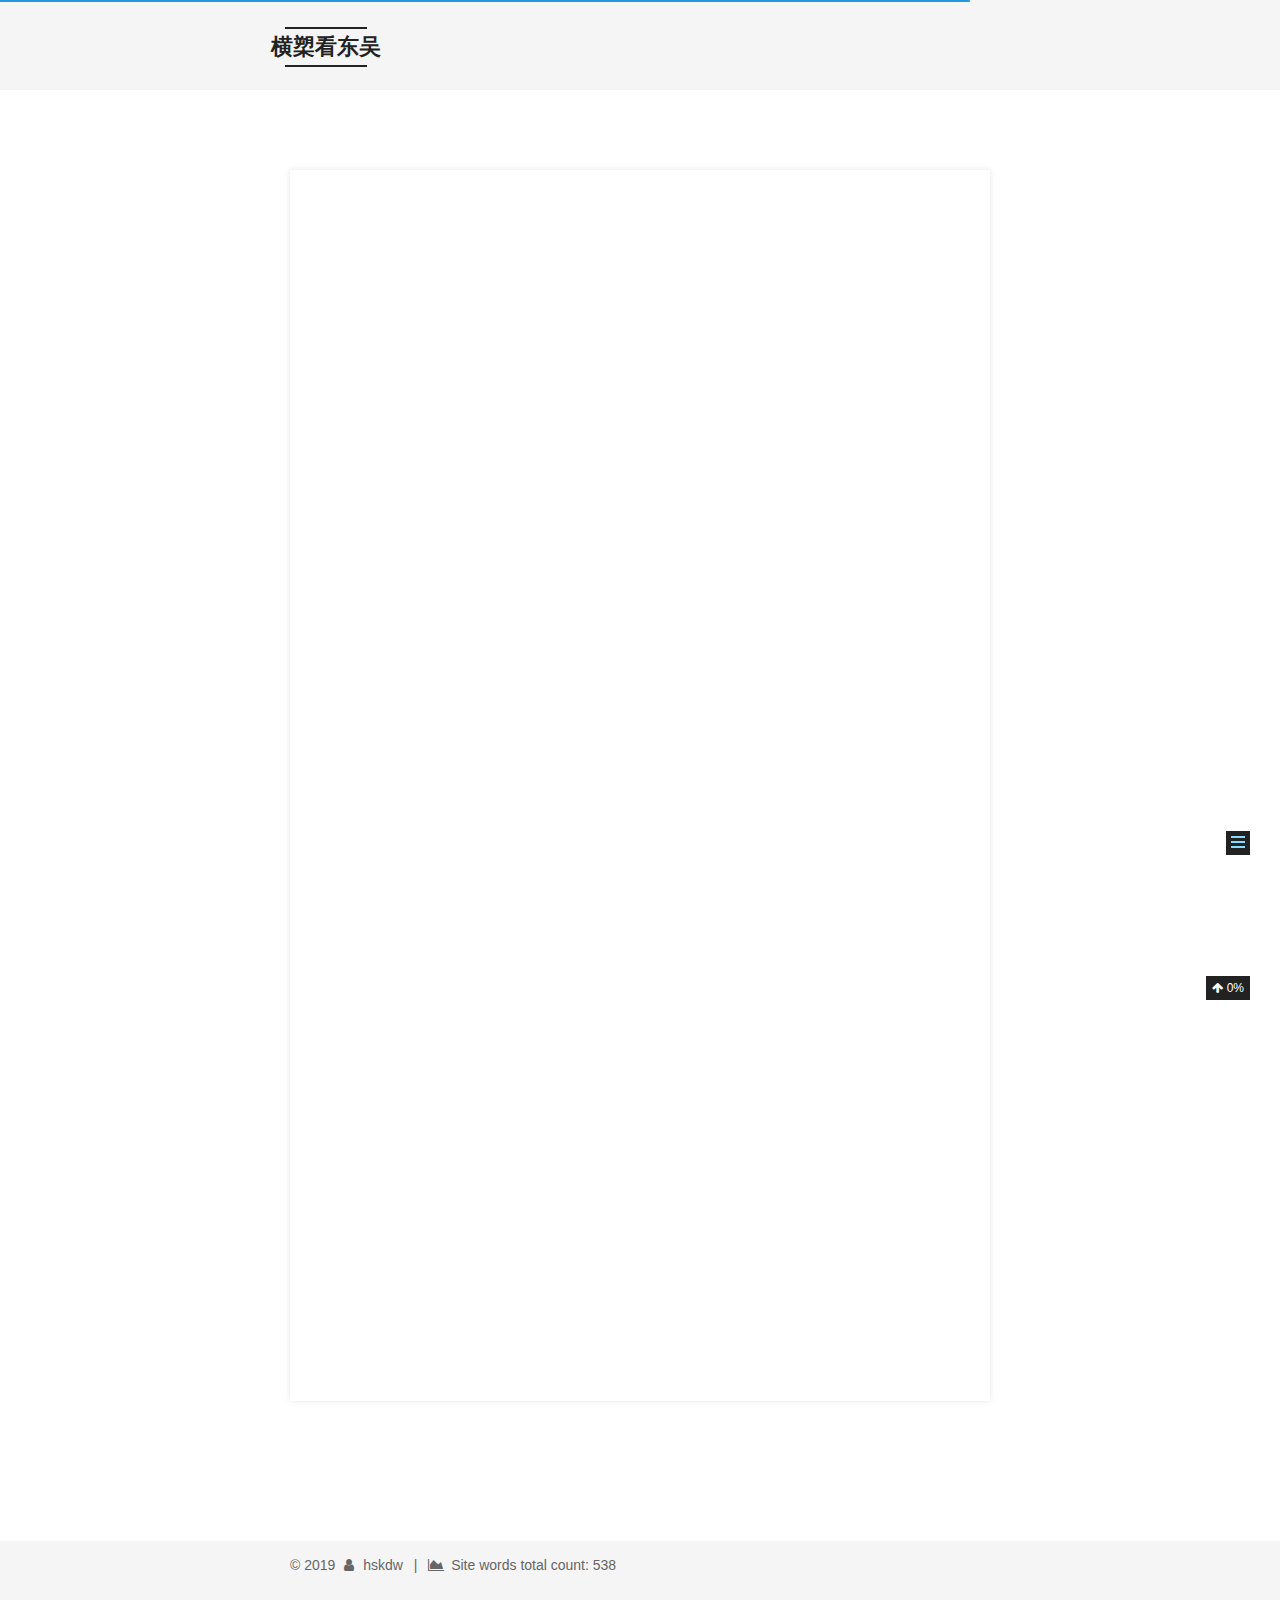
<file: 2019/12/05/Mac上brew安装的软件，提示：已损坏，打不开。您应将它移到废纸篓。/index.html>
<!DOCTYPE html>



  


<html class="theme-next mist use-motion" lang="zh-Hans">
<head>
  <meta charset="UTF-8"/>
<meta http-equiv="X-UA-Compatible" content="IE=edge" />
<meta name="viewport" content="width=device-width, initial-scale=1, maximum-scale=1"/>
<meta name="theme-color" content="#222">



  
  
    
    
  <script src="/lib/pace/pace.min.js?v=1.0.2"></script>
  <link href="/lib/pace/pace-theme-minimal.min.css?v=1.0.2" rel="stylesheet">







<meta http-equiv="Cache-Control" content="no-transform" />
<meta http-equiv="Cache-Control" content="no-siteapp" />
















  
  
  <link href="/lib/fancybox/source/jquery.fancybox.css?v=2.1.5" rel="stylesheet" type="text/css" />







<link href="/lib/font-awesome/css/font-awesome.min.css?v=4.6.2" rel="stylesheet" type="text/css" />

<link href="/css/main.css?v=5.1.4" rel="stylesheet" type="text/css" />


  <link rel="apple-touch-icon" sizes="180x180" href="/images/apple-touch-icon-next.png?v=5.1.4">


  <link rel="icon" type="image/png" sizes="32x32" href="/images/favicon-32x32-next.png?v=5.1.4">


  <link rel="icon" type="image/png" sizes="16x16" href="/images/favicon-16x16-next.png?v=5.1.4">


  <link rel="mask-icon" href="/images/logo.svg?v=5.1.4" color="#222">





  <meta name="keywords" content="Hexo, NexT" />










<meta name="description" content="鉴于MacOS系统中的App Store上的很多软件不能满足需求，我们也同时会从网络上下载一些Mac软件来安装。但安装成功之后，打开App软件时总是提示“XXX已损坏，打不开。您应将它移到废纸篓”。这不得不让我们很泄气，是不是软件App在下载的时候损坏了，又或者是网站提供的安装包有问题，又或者是安装包有病毒？">
<meta property="og:type" content="article">
<meta property="og:title" content="Mac上brew安装的软件，提示：已损坏，打不开。您应将它移到废纸篓。">
<meta property="og:url" content="http:&#x2F;&#x2F;yoursite.com&#x2F;2019&#x2F;12&#x2F;05&#x2F;Mac%E4%B8%8Abrew%E5%AE%89%E8%A3%85%E7%9A%84%E8%BD%AF%E4%BB%B6%EF%BC%8C%E6%8F%90%E7%A4%BA%EF%BC%9A%E5%B7%B2%E6%8D%9F%E5%9D%8F%EF%BC%8C%E6%89%93%E4%B8%8D%E5%BC%80%E3%80%82%E6%82%A8%E5%BA%94%E5%B0%86%E5%AE%83%E7%A7%BB%E5%88%B0%E5%BA%9F%E7%BA%B8%E7%AF%93%E3%80%82&#x2F;index.html">
<meta property="og:site_name" content="横槊看东吴">
<meta property="og:description" content="鉴于MacOS系统中的App Store上的很多软件不能满足需求，我们也同时会从网络上下载一些Mac软件来安装。但安装成功之后，打开App软件时总是提示“XXX已损坏，打不开。您应将它移到废纸篓”。这不得不让我们很泄气，是不是软件App在下载的时候损坏了，又或者是网站提供的安装包有问题，又或者是安装包有病毒？">
<meta property="og:locale" content="zh-Hans">
<meta property="og:updated_time" content="2019-12-06T04:07:41.427Z">
<meta name="twitter:card" content="summary">



<script type="text/javascript" id="hexo.configurations">
  var NexT = window.NexT || {};
  var CONFIG = {
    root: '/',
    scheme: 'Mist',
    version: '5.1.4',
    sidebar: {"position":"left","display":"post","offset":12,"b2t":false,"scrollpercent":true,"onmobile":false},
    fancybox: true,
    tabs: true,
    motion: {"enable":true,"async":false,"transition":{"post_block":"fadeIn","post_header":"slideDownIn","post_body":"slideDownIn","coll_header":"slideLeftIn","sidebar":"slideUpIn"}},
    duoshuo: {
      userId: '0',
      author: '博主'
    },
    algolia: {
      applicationID: '',
      apiKey: '',
      indexName: '',
      hits: {"per_page":10},
      labels: {"input_placeholder":"Search for Posts","hits_empty":"We didn't find any results for the search: ${query}","hits_stats":"${hits} results found in ${time} ms"}
    }
  };
</script>



  <link rel="canonical" href="http://yoursite.com/2019/12/05/Mac上brew安装的软件，提示：已损坏，打不开。您应将它移到废纸篓。/"/>





  <title>Mac上brew安装的软件，提示：已损坏，打不开。您应将它移到废纸篓。 | 横槊看东吴</title>
  








</head>

<body itemscope itemtype="http://schema.org/WebPage" lang="zh-Hans">

  
  
    
  

  <div class="container sidebar-position-left page-post-detail">
    <div class="headband"></div>

    <header id="header" class="header" itemscope itemtype="http://schema.org/WPHeader">
      <div class="header-inner"><div class="site-brand-wrapper">
  <div class="site-meta ">
    

    <div class="custom-logo-site-title">
      <a href="/"  class="brand" rel="start">
        <span class="logo-line-before"><i></i></span>
        <span class="site-title">横槊看东吴</span>
        <span class="logo-line-after"><i></i></span>
      </a>
    </div>
      
        <h1 class="site-subtitle" itemprop="description">爱折腾，喜欢试错改错，总结经验，服务自己，启发我的读者</h1>
      
  </div>

  <div class="site-nav-toggle">
    <button>
      <span class="btn-bar"></span>
      <span class="btn-bar"></span>
      <span class="btn-bar"></span>
    </button>
  </div>
</div>

<nav class="site-nav">
  

  
    <ul id="menu" class="menu">
      
        
        <li class="menu-item menu-item-home">
          <a href="/%20" rel="section">
            
              <i class="menu-item-icon fa fa-fw fa-home"></i> <br />
            
            首页
          </a>
        </li>
      
        
        <li class="menu-item menu-item-tags">
          <a href="/tags/%20" rel="section">
            
              <i class="menu-item-icon fa fa-fw fa-tags"></i> <br />
            
            标签
          </a>
        </li>
      
        
        <li class="menu-item menu-item-about">
          <a href="/about/%20" rel="section">
            
              <i class="menu-item-icon fa fa-fw fa-user"></i> <br />
            
            关于
          </a>
        </li>
      

      
    </ul>
  

  
</nav>



 </div>
    </header>

    <main id="main" class="main">
      <div class="main-inner">
        <div class="content-wrap">
          <div id="content" class="content">
            

  <div id="posts" class="posts-expand">
    

  

  
  
  

  <article class="post post-type-normal" itemscope itemtype="http://schema.org/Article">
  
  
  
  <div class="post-block">
    <link itemprop="mainEntityOfPage" href="http://yoursite.com/2019/12/05/Mac%E4%B8%8Abrew%E5%AE%89%E8%A3%85%E7%9A%84%E8%BD%AF%E4%BB%B6%EF%BC%8C%E6%8F%90%E7%A4%BA%EF%BC%9A%E5%B7%B2%E6%8D%9F%E5%9D%8F%EF%BC%8C%E6%89%93%E4%B8%8D%E5%BC%80%E3%80%82%E6%82%A8%E5%BA%94%E5%B0%86%E5%AE%83%E7%A7%BB%E5%88%B0%E5%BA%9F%E7%BA%B8%E7%AF%93%E3%80%82/">

    <span hidden itemprop="author" itemscope itemtype="http://schema.org/Person">
      <meta itemprop="name" content="hskdw">
      <meta itemprop="description" content="">
      <meta itemprop="image" content="/images/avatar.gif">
    </span>

    <span hidden itemprop="publisher" itemscope itemtype="http://schema.org/Organization">
      <meta itemprop="name" content="横槊看东吴">
    </span>

    
      <header class="post-header">

        
        
          <h2 class="post-title" itemprop="name headline">Mac上brew安装的软件，提示：已损坏，打不开。您应将它移到废纸篓。</h2>
        

        <div class="post-meta">
          <span class="post-time">
            
              <span class="post-meta-item-icon">
                <i class="fa fa-calendar-o"></i>
              </span>
              
                <span class="post-meta-item-text">发表于</span>
              
              <time title="创建于" itemprop="dateCreated datePublished" datetime="2019-12-05T14:49:57+08:00">
                2019-12-05
              </time>
            

            

            
          </span>

          

          
            
          

          
          

          

          
            <div class="post-wordcount">
              
                
                <span class="post-meta-item-icon">
                  <i class="fa fa-file-word-o"></i>
                </span>
                
                  <span class="post-meta-item-text">字数统计&#58;</span>
                
                <span title="字数统计">
                  465
                </span>
              

              
                <span class="post-meta-divider">|</span>
              

              
                <span class="post-meta-item-icon">
                  <i class="fa fa-clock-o"></i>
                </span>
                
                  <span class="post-meta-item-text">阅读时长 &asymp;</span>
                
                <span title="阅读时长">
                  1
                </span>
              
            </div>
          

          

        </div>
      </header>
    

    
    
    
    <div class="post-body" itemprop="articleBody">

      
      

      
        <p>鉴于MacOS系统中的App Store上的很多软件不能满足需求，我们也同时会从网络上下载一些Mac软件来安装。但安装成功之后，打开App软件时总是提示“XXX已损坏，打不开。您应将它移到废纸篓”。这不得不让我们很泄气，是不是软件App在下载的时候损坏了，又或者是网站提供的安装包有问题，又或者是安装包有病毒？</p>
<a id="more"></a>

<p>其实都不是，安装包是好的，安装之后软件App也是可以使用的，没有任何病毒。只是在我们的电脑系统上设置了不让从App Store或者经过认可的软件启动而已。稍作调整，就能让软件App顺利运行起来。</p>
<h3 id="一"><a href="#一" class="headerlink" title="一"></a>一</h3><p>在LaunchPad中找到“终端”程序，一般它会在“其它”文件夹中。在“终端”程序中输入“sudo spctl –master-disable”，然后按回车键（return/enter键）。这个时候需要输入电脑系统的密码。输入之后，就告一段落啦。</p>
<h3 id="二"><a href="#二" class="headerlink" title="二"></a>二</h3><p>打开电脑的“系统偏好设置”–“安全与隐私”。在“通用”一览中，会看到“允许从以下位置下载的应用：”设置。这个时候应该已经有了三个可选项：“App Store、App和被认可的开发者、任何来源”。如果这三个可选项：“App Store、App和被认可的开发者、任何来源”是灰色的，不能选择。点击左下角的“锁”，然后再输入电脑系统密码。这个时候这三个可选项：“App Store、App和被认可的开发者、任何来源”就可以被选择了。<br>选中“任何来源”，然后退出，重新打开之前安装的软件App就可以使用了。如果依旧不可以使用，重新安装一次就好。</p>

      
    </div>
    
    
    

    

    

    
      <div>
        <ul class="post-copyright">
  <li class="post-copyright-author">
    <strong>本文作者：</strong>
    hskdw
  </li>
  <li class="post-copyright-link">
    <strong>本文链接：</strong>
    <a href="http://yoursite.com/2019/12/05/Mac%E4%B8%8Abrew%E5%AE%89%E8%A3%85%E7%9A%84%E8%BD%AF%E4%BB%B6%EF%BC%8C%E6%8F%90%E7%A4%BA%EF%BC%9A%E5%B7%B2%E6%8D%9F%E5%9D%8F%EF%BC%8C%E6%89%93%E4%B8%8D%E5%BC%80%E3%80%82%E6%82%A8%E5%BA%94%E5%B0%86%E5%AE%83%E7%A7%BB%E5%88%B0%E5%BA%9F%E7%BA%B8%E7%AF%93%E3%80%82/" title="Mac上brew安装的软件，提示：已损坏，打不开。您应将它移到废纸篓。">http://yoursite.com/2019/12/05/Mac%E4%B8%8Abrew%E5%AE%89%E8%A3%85%E7%9A%84%E8%BD%AF%E4%BB%B6%EF%BC%8C%E6%8F%90%E7%A4%BA%EF%BC%9A%E5%B7%B2%E6%8D%9F%E5%9D%8F%EF%BC%8C%E6%89%93%E4%B8%8D%E5%BC%80%E3%80%82%E6%82%A8%E5%BA%94%E5%B0%86%E5%AE%83%E7%A7%BB%E5%88%B0%E5%BA%9F%E7%BA%B8%E7%AF%93%E3%80%82/</a>
  </li>
  <li class="post-copyright-license">
    <strong>版权声明： </strong>
    本博客所有文章除特别声明外，均采用 <a href="https://creativecommons.org/licenses/by-nc-sa/3.0/" rel="external nofollow" target="_blank">CC BY-NC-SA 3.0</a> 许可协议。转载请注明出处！
  </li>
</ul>

      </div>
    

    <footer class="post-footer">
      

      
      
      

      
        <div class="post-nav">
          <div class="post-nav-next post-nav-item">
            
              <a href="/2019/12/04/hello-world/" rel="next" title="Hello World">
                <i class="fa fa-chevron-left"></i> Hello World
              </a>
            
          </div>

          <span class="post-nav-divider"></span>

          <div class="post-nav-prev post-nav-item">
            
          </div>
        </div>
      

      
      
    </footer>
  </div>
  
  
  
  </article>



    <div class="post-spread">
      
    </div>
  </div>


          </div>
          


          

  



        </div>
        
          
  
  <div class="sidebar-toggle">
    <div class="sidebar-toggle-line-wrap">
      <span class="sidebar-toggle-line sidebar-toggle-line-first"></span>
      <span class="sidebar-toggle-line sidebar-toggle-line-middle"></span>
      <span class="sidebar-toggle-line sidebar-toggle-line-last"></span>
    </div>
  </div>

  <aside id="sidebar" class="sidebar">
    
    <div class="sidebar-inner">

      

      
        <ul class="sidebar-nav motion-element">
          <li class="sidebar-nav-toc sidebar-nav-active" data-target="post-toc-wrap">
            文章目录
          </li>
          <li class="sidebar-nav-overview" data-target="site-overview-wrap">
            站点概览
          </li>
        </ul>
      

      <section class="site-overview-wrap sidebar-panel">
        <div class="site-overview">
          <div class="site-author motion-element" itemprop="author" itemscope itemtype="http://schema.org/Person">
            
              <p class="site-author-name" itemprop="name">hskdw</p>
              <p class="site-description motion-element" itemprop="description"></p>
          </div>

          <nav class="site-state motion-element">

            
              <div class="site-state-item site-state-posts">
              
                <a href="/archives">
              
                  <span class="site-state-item-count">2</span>
                  <span class="site-state-item-name">日志</span>
                </a>
              </div>
            

            

            

          </nav>

          

          
            <div class="links-of-author motion-element">
                
                  <span class="links-of-author-item">
                    <a href="https://github.com/hskdw" target="_blank" title="GitHub">
                      
                        <i class="fa fa-fw fa-github"></i>GitHub</a>
                  </span>
                
                  <span class="links-of-author-item">
                    <a href="mailto:caowenbindz@ichoud.com" target="_blank" title="E-Mail">
                      
                        <i class="fa fa-fw fa-envelope"></i>E-Mail</a>
                  </span>
                
            </div>
          

          
          

          
          

          

        </div>
      </section>

      
      <!--noindex-->
        <section class="post-toc-wrap motion-element sidebar-panel sidebar-panel-active">
          <div class="post-toc">

            
              
            

            
              <div class="post-toc-content"><ol class="nav"><li class="nav-item nav-level-3"><a class="nav-link" href="#一"><span class="nav-number">1.</span> <span class="nav-text">一</span></a></li><li class="nav-item nav-level-3"><a class="nav-link" href="#二"><span class="nav-number">2.</span> <span class="nav-text">二</span></a></li></ol></div>
            

          </div>
        </section>
      <!--/noindex-->
      

      

    </div>
  </aside>


        
      </div>
    </main>

    <footer id="footer" class="footer">
      <div class="footer-inner">
        <div class="copyright">&copy; <span itemprop="copyrightYear">2019</span>
  <span class="with-love">
    <i class="fa fa-user"></i>
  </span>
  <span class="author" itemprop="copyrightHolder">hskdw</span>

  
    <span class="post-meta-divider">|</span>
    <span class="post-meta-item-icon">
      <i class="fa fa-area-chart"></i>
    </span>
    
      <span class="post-meta-item-text">Site words total count&#58;</span>
    
    <span title="Site words total count">538</span>
  
</div>









        







        
      </div>
    </footer>

    
      <div class="back-to-top">
        <i class="fa fa-arrow-up"></i>
        
          <span id="scrollpercent"><span>0</span>%</span>
        
      </div>
    

    

  </div>

  

<script type="text/javascript">
  if (Object.prototype.toString.call(window.Promise) !== '[object Function]') {
    window.Promise = null;
  }
</script>









  












  
  
    <script type="text/javascript" src="/lib/jquery/index.js?v=2.1.3"></script>
  

  
  
    <script type="text/javascript" src="/lib/fastclick/lib/fastclick.min.js?v=1.0.6"></script>
  

  
  
    <script type="text/javascript" src="/lib/jquery_lazyload/jquery.lazyload.js?v=1.9.7"></script>
  

  
  
    <script type="text/javascript" src="/lib/velocity/velocity.min.js?v=1.2.1"></script>
  

  
  
    <script type="text/javascript" src="/lib/velocity/velocity.ui.min.js?v=1.2.1"></script>
  

  
  
    <script type="text/javascript" src="/lib/fancybox/source/jquery.fancybox.pack.js?v=2.1.5"></script>
  


  


  <script type="text/javascript" src="/js/src/utils.js?v=5.1.4"></script>

  <script type="text/javascript" src="/js/src/motion.js?v=5.1.4"></script>



  
  

  
  <script type="text/javascript" src="/js/src/scrollspy.js?v=5.1.4"></script>
<script type="text/javascript" src="/js/src/post-details.js?v=5.1.4"></script>



  


  <script type="text/javascript" src="/js/src/bootstrap.js?v=5.1.4"></script>



  


  




	





  





  












  





  

  

  

  
  

  

  

  

</body>
</html>
</file>
<file: css/main.css>
/* normalize.css v3.0.2 | MIT License | git.io/normalize */
html {
  font-family: sans-serif; /* 1 */
  -ms-text-size-adjust: 100%; /* 2 */
  -webkit-text-size-adjust: 100%; /* 2 */
}
body {
  margin: 0;
}
article,
aside,
details,
figcaption,
figure,
footer,
header,
hgroup,
main,
menu,
nav,
section,
summary {
  display: block;
}
audio,
canvas,
progress,
video {
  display: inline-block; /* 1 */
  vertical-align: baseline; /* 2 */
}
audio:not([controls]) {
  display: none;
  height: 0;
}
[hidden],
template {
  display: none;
}
a {
  background-color: transparent;
}
a:active,
a:hover {
  outline: 0;
}
abbr[title] {
  border-bottom: 1px dotted;
}
b,
strong {
  font-weight: bold;
}
dfn {
  font-style: italic;
}
h1 {
  font-size: 2em;
  margin: 0.67em 0;
}
mark {
  background: #ff0;
  color: #000;
}
small {
  font-size: 80%;
}
sub,
sup {
  font-size: 75%;
  line-height: 0;
  position: relative;
  vertical-align: baseline;
}
sup {
  top: -0.5em;
}
sub {
  bottom: -0.25em;
}
img {
  border: 0;
}
svg:not(:root) {
  overflow: hidden;
}
figure {
  margin: 1em 40px;
}
hr {
  -moz-box-sizing: content-box;
  box-sizing: content-box;
  height: 0;
}
pre {
  overflow: auto;
}
code,
kbd,
pre,
samp {
  font-family: monospace, monospace;
  font-size: 1em;
}
button,
input,
optgroup,
select,
textarea {
  color: inherit; /* 1 */
  font: inherit; /* 2 */
  margin: 0; /* 3 */
}
button {
  overflow: visible;
}
button,
select {
  text-transform: none;
}
button,
html input[type="button"],
input[type="reset"],
input[type="submit"] {
  -webkit-appearance: button; /* 2 */
  cursor: pointer; /* 3 */
}
button[disabled],
html input[disabled] {
  cursor: default;
}
button::-moz-focus-inner,
input::-moz-focus-inner {
  border: 0;
  padding: 0;
}
input {
  line-height: normal;
}
input[type="checkbox"],
input[type="radio"] {
  box-sizing: border-box; /* 1 */
  padding: 0; /* 2 */
}
input[type="number"]::-webkit-inner-spin-button,
input[type="number"]::-webkit-outer-spin-button {
  height: auto;
}
input[type="search"] {
  -webkit-appearance: textfield; /* 1 */
  -moz-box-sizing: content-box;
  -webkit-box-sizing: content-box; /* 2 */
  box-sizing: content-box;
}
input[type="search"]::-webkit-search-cancel-button,
input[type="search"]::-webkit-search-decoration {
  -webkit-appearance: none;
}
fieldset {
  border: 1px solid #c0c0c0;
  margin: 0 2px;
  padding: 0.35em 0.625em 0.75em;
}
legend {
  border: 0; /* 1 */
  padding: 0; /* 2 */
}
textarea {
  overflow: auto;
}
optgroup {
  font-weight: bold;
}
table {
  border-collapse: collapse;
  border-spacing: 0;
}
td,
th {
  padding: 0;
}
::selection {
  background: #262a30;
  color: #fff;
}
body {
  position: relative;
  font-family: 'Lato', "PingFang SC", "Microsoft YaHei", sans-serif;
  font-size: 14px;
  line-height: 2;
  color: #555;
  background: #fff;
}
@media (max-width: 767px) {
  body {
    padding-right: 0 !important;
  }
}
@media (min-width: 768px) and (max-width: 991px) {
  body {
    padding-right: 0 !important;
  }
}
@media (min-width: 1600px) {
  body {
    font-size: 16px;
  }
}
h1,
h2,
h3,
h4,
h5,
h6 {
  margin: 0;
  padding: 0;
  font-weight: bold;
  line-height: 1.5;
  font-family: 'Lato', "PingFang SC", "Microsoft YaHei", sans-serif;
}
h2,
h3,
h4,
h5,
h6 {
  margin: 20px 0 15px;
}
h1 {
  font-size: 24px;
}
@media (max-width: 767px) {
  h1 {
    font-size: 20px;
  }
}
h2 {
  font-size: 22px;
}
@media (max-width: 767px) {
  h2 {
    font-size: 18px;
  }
}
h3 {
  font-size: 20px;
}
@media (max-width: 767px) {
  h3 {
    font-size: 16px;
  }
}
h4 {
  font-size: 18px;
}
@media (max-width: 767px) {
  h4 {
    font-size: 14px;
  }
}
h5 {
  font-size: 16px;
}
@media (max-width: 767px) {
  h5 {
    font-size: 12px;
  }
}
h6 {
  font-size: 14px;
}
@media (max-width: 767px) {
  h6 {
    font-size: 10px;
  }
}
p {
  margin: 0 0 20px 0;
}
a {
  color: #555;
  text-decoration: none;
  outline: none;
  border-bottom: 1px solid #999;
  word-wrap: break-word;
}
a:hover {
  color: #222;
  border-bottom-color: #222;
}
blockquote {
  margin: 0;
  padding: 0;
}
img {
  display: block;
  margin: auto;
  max-width: 100%;
  height: auto;
}
hr {
  margin: 40px 0;
  height: 3px;
  border: none;
  background-color: #ddd;
  background-image: repeating-linear-gradient(-45deg, #fff, #fff 4px, transparent 4px, transparent 8px);
}
blockquote {
  padding: 0 15px;
  color: #666;
  border-left: 4px solid #ddd;
}
blockquote cite::before {
  content: "-";
  padding: 0 5px;
}
dt {
  font-weight: 700;
}
dd {
  margin: 0;
  padding: 0;
}
kbd {
  border: 1px solid #ccc;
  border-radius: 0.2em;
  box-shadow: 0.1em 0.1em 0.2em rgba(0,0,0,0.1);
  background-color: #f9f9f9;
  font-family: inherit;
  background-image: -webkit-linear-gradient(top, #eee, #fff, #eee);
  padding: 0.1em 0.3em;
  white-space: nowrap;
}
.text-left {
  text-align: left;
}
.text-center {
  text-align: center;
}
.text-right {
  text-align: right;
}
.text-justify {
  text-align: justify;
}
.text-nowrap {
  white-space: nowrap;
}
.text-lowercase {
  text-transform: lowercase;
}
.text-uppercase {
  text-transform: uppercase;
}
.text-capitalize {
  text-transform: capitalize;
}
.center-block {
  display: block;
  margin-left: auto;
  margin-right: auto;
}
.clearfix:before,
.clearfix:after {
  content: " ";
  display: table;
}
.clearfix:after {
  clear: both;
}
.pullquote {
  width: 45%;
}
.pullquote.left {
  float: left;
  margin-left: 5px;
  margin-right: 10px;
}
.pullquote.right {
  float: right;
  margin-left: 10px;
  margin-right: 5px;
}
.affix.affix.affix {
  position: fixed;
}
.translation {
  margin-top: -20px;
  font-size: 14px;
  color: #999;
}
.scrollbar-measure {
  width: 100px;
  height: 100px;
  overflow: scroll;
  position: absolute;
  top: -9999px;
}
.use-motion .motion-element {
  opacity: 0;
}
table {
  margin: 20px 0;
  width: 100%;
  border-collapse: collapse;
  border-spacing: 0;
  border: 1px solid #ddd;
  font-size: 14px;
  table-layout: fixed;
  word-wrap: break-all;
}
table>tbody>tr:nth-of-type(odd) {
  background-color: #f9f9f9;
}
table>tbody>tr:hover {
  background-color: #f5f5f5;
}
caption,
th,
td {
  padding: 8px;
  text-align: left;
  vertical-align: middle;
  font-weight: normal;
}
th,
td {
  border-bottom: 3px solid #ddd;
  border-right: 1px solid #eee;
}
th {
  padding-bottom: 10px;
  font-weight: 700;
}
td {
  border-bottom-width: 1px;
}
html,
body {
  height: 100%;
}
.container {
  position: relative;
  min-height: 100%;
}
.header-inner {
  margin: 0 auto;
  padding: 100px 0 70px;
  width: 700px;
}
@media (min-width: 1600px) {
  .container .header-inner {
    width: 900px;
  }
}
.main {
  padding-bottom: 150px;
}
.main-inner {
  margin: 0 auto;
  width: 700px;
}
@media (min-width: 1600px) {
  .container .main-inner {
    width: 900px;
  }
}
.footer {
  position: absolute;
  left: 0;
  bottom: 0;
  width: 100%;
  min-height: 50px;
}
.footer-inner {
  box-sizing: border-box;
  margin: 20px auto;
  width: 700px;
}
@media (min-width: 1600px) {
  .container .footer-inner {
    width: 900px;
  }
}
pre,
.highlight {
  overflow: auto;
  margin: 20px 0;
  padding: 0;
  font-size: 13px;
  color: #4d4d4c;
  background: #f7f7f7;
  line-height: 1.6;
}
pre,
code {
  font-family: consolas, Menlo, "PingFang SC", "Microsoft YaHei", monospace;
}
code {
  padding: 2px 4px;
  word-wrap: break-word;
  color: #555;
  background: #eee;
  border-radius: 3px;
  font-size: 13px;
}
pre {
  padding: 10px;
}
pre code {
  padding: 0;
  color: #4d4d4c;
  background: none;
  text-shadow: none;
}
.highlight {
  border-radius: 1px;
}
.highlight pre {
  border: none;
  margin: 0;
  padding: 10px 0;
}
.highlight table {
  margin: 0;
  width: auto;
  border: none;
}
.highlight td {
  border: none;
  padding: 0;
}
.highlight figcaption {
  font-size: 1em;
  color: #4d4d4c;
  line-height: 1em;
  margin-bottom: 1em;
}
.highlight figcaption:before,
.highlight figcaption:after {
  content: " ";
  display: table;
}
.highlight figcaption:after {
  clear: both;
}
.highlight figcaption a {
  float: right;
  color: #4d4d4c;
}
.highlight figcaption a:hover {
  border-bottom-color: #4d4d4c;
}
.highlight .gutter pre {
  padding-left: 10px;
  padding-right: 10px;
  color: #869194;
  text-align: right;
  background-color: #eff2f3;
}
.highlight .code pre {
  width: 100%;
  padding-left: 10px;
  padding-right: 10px;
  background-color: #f7f7f7;
}
.highlight .line {
  height: 20px;
}
.gutter {
  -webkit-user-select: none;
  -moz-user-select: none;
  -ms-user-select: none;
  user-select: none;
}
.gist table {
  width: auto;
}
.gist table td {
  border: none;
}
pre .deletion {
  background: #fdd;
}
pre .addition {
  background: #dfd;
}
pre .meta {
  color: #8959a8;
}
pre .comment {
  color: #8e908c;
}
pre .variable,
pre .attribute,
pre .tag,
pre .regexp,
pre .ruby .constant,
pre .xml .tag .title,
pre .xml .pi,
pre .xml .doctype,
pre .html .doctype,
pre .css .id,
pre .css .class,
pre .css .pseudo {
  color: #c82829;
}
pre .number,
pre .preprocessor,
pre .built_in,
pre .literal,
pre .params,
pre .constant,
pre .command {
  color: #f5871f;
}
pre .ruby .class .title,
pre .css .rules .attribute,
pre .string,
pre .value,
pre .inheritance,
pre .header,
pre .ruby .symbol,
pre .xml .cdata,
pre .special,
pre .number,
pre .formula {
  color: #718c00;
}
pre .title,
pre .css .hexcolor {
  color: #3e999f;
}
pre .function,
pre .python .decorator,
pre .python .title,
pre .ruby .function .title,
pre .ruby .title .keyword,
pre .perl .sub,
pre .javascript .title,
pre .coffeescript .title {
  color: #4271ae;
}
pre .keyword,
pre .javascript .function {
  color: #8959a8;
}
.full-image.full-image.full-image.full-image {
  border: none;
  max-width: 100%;
  width: auto;
  margin: 20px auto 25px;
}
@media (min-width: 992px) {
  .full-image.full-image.full-image.full-image {
    max-width: none;
    width: 110%;
    margin: 25px -5%;
  }
}
.blockquote-center,
.page-home .post-type-quote blockquote,
.page-post-detail .post-type-quote blockquote {
  position: relative;
  margin: 40px 0;
  padding: 0;
  border-left: none;
  text-align: center;
}
.blockquote-center::before,
.page-home .post-type-quote blockquote::before,
.page-post-detail .post-type-quote blockquote::before,
.blockquote-center::after,
.page-home .post-type-quote blockquote::after,
.page-post-detail .post-type-quote blockquote::after {
  position: absolute;
  content: ' ';
  display: block;
  width: 100%;
  height: 24px;
  opacity: 0.2;
  background-repeat: no-repeat;
  background-position: 0 -6px;
  background-size: 22px 22px;
}
.blockquote-center::before,
.page-home .post-type-quote blockquote::before,
.page-post-detail .post-type-quote blockquote::before {
  top: -20px;
  background-image: url("../images/quote-l.svg");
  border-top: 1px solid #ccc;
}
.blockquote-center::after,
.page-home .post-type-quote blockquote::after,
.page-post-detail .post-type-quote blockquote::after {
  bottom: -20px;
  background-image: url("../images/quote-r.svg");
  border-bottom: 1px solid #ccc;
  background-position: 100% 8px;
}
.blockquote-center p,
.page-home .post-type-quote blockquote p,
.page-post-detail .post-type-quote blockquote p,
.blockquote-center div,
.page-home .post-type-quote blockquote div,
.page-post-detail .post-type-quote blockquote div {
  text-align: center;
}
.post .post-body .group-picture img {
  box-sizing: border-box;
  padding: 0 3px;
  border: none;
}
.post .group-picture-row {
  overflow: hidden;
  margin-top: 6px;
}
.post .group-picture-row:first-child {
  margin-top: 0;
}
.post .group-picture-column {
  float: left;
}
.page-post-detail .post-body .group-picture-column {
  float: none;
  margin-top: 10px;
  width: auto !important;
}
.page-post-detail .post-body .group-picture-column img {
  margin: 0 auto;
}
.page-archive .group-picture-container {
  overflow: hidden;
}
.page-archive .group-picture-row {
  float: left;
}
.page-archive .group-picture-row:first-child {
  margin-top: 6px;
}
.page-archive .group-picture-column {
  max-width: 150px;
  max-height: 150px;
}
.post-body .note {
  position: relative;
  padding: 15px;
  margin-bottom: 20px;
  border: 1px solid #eee;
  border-left-width: 5px;
  border-radius: 3px;
}
.post-body .note h2,
.post-body .note h3,
.post-body .note h4,
.post-body .note h5,
.post-body .note h6 {
  margin-top: 0;
  margin-bottom: 0;
  border-bottom: initial;
  padding-top: 0 !important;
}
.post-body .note p:first-child,
.post-body .note ul:first-child,
.post-body .note ol:first-child,
.post-body .note table:first-child,
.post-body .note pre:first-child,
.post-body .note blockquote:first-child {
  margin-top: 0;
}
.post-body .note p:last-child,
.post-body .note ul:last-child,
.post-body .note ol:last-child,
.post-body .note table:last-child,
.post-body .note pre:last-child,
.post-body .note blockquote:last-child {
  margin-bottom: 0;
}
.post-body .note.default {
  border-left-color: #777;
}
.post-body .note.default h2,
.post-body .note.default h3,
.post-body .note.default h4,
.post-body .note.default h5,
.post-body .note.default h6 {
  color: #777;
}
.post-body .note.primary {
  border-left-color: #6f42c1;
}
.post-body .note.primary h2,
.post-body .note.primary h3,
.post-body .note.primary h4,
.post-body .note.primary h5,
.post-body .note.primary h6 {
  color: #6f42c1;
}
.post-body .note.info {
  border-left-color: #428bca;
}
.post-body .note.info h2,
.post-body .note.info h3,
.post-body .note.info h4,
.post-body .note.info h5,
.post-body .note.info h6 {
  color: #428bca;
}
.post-body .note.success {
  border-left-color: #5cb85c;
}
.post-body .note.success h2,
.post-body .note.success h3,
.post-body .note.success h4,
.post-body .note.success h5,
.post-body .note.success h6 {
  color: #5cb85c;
}
.post-body .note.warning {
  border-left-color: #f0ad4e;
}
.post-body .note.warning h2,
.post-body .note.warning h3,
.post-body .note.warning h4,
.post-body .note.warning h5,
.post-body .note.warning h6 {
  color: #f0ad4e;
}
.post-body .note.danger {
  border-left-color: #d9534f;
}
.post-body .note.danger h2,
.post-body .note.danger h3,
.post-body .note.danger h4,
.post-body .note.danger h5,
.post-body .note.danger h6 {
  color: #d9534f;
}
.post-body .label {
  display: inline;
  padding: 0 2px;
  white-space: nowrap;
}
.post-body .label.default {
  background-color: #f0f0f0;
}
.post-body .label.primary {
  background-color: #efe6f7;
}
.post-body .label.info {
  background-color: #e5f2f8;
}
.post-body .label.success {
  background-color: #e7f4e9;
}
.post-body .label.warning {
  background-color: #fcf6e1;
}
.post-body .label.danger {
  background-color: #fae8eb;
}
.post-body .tabs {
  position: relative;
  display: block;
  margin-bottom: 20px;
  padding-top: 10px;
}
.post-body .tabs ul.nav-tabs {
  margin: 0;
  padding: 0;
  display: flex;
  margin-bottom: -1px;
}
@media (max-width: 413px) {
  .post-body .tabs ul.nav-tabs {
    display: block;
    margin-bottom: 5px;
  }
}
.post-body .tabs ul.nav-tabs li.tab {
  list-style-type: none !important;
  margin: 0 0.25em 0 0;
  border-top: 3px solid transparent;
  border-left: 1px solid transparent;
  border-right: 1px solid transparent;
}
@media (max-width: 413px) {
  .post-body .tabs ul.nav-tabs li.tab {
    margin: initial;
    border-top: 1px solid transparent;
    border-left: 3px solid transparent;
    border-right: 1px solid transparent;
    border-bottom: 1px solid transparent;
  }
}
.post-body .tabs ul.nav-tabs li.tab a {
  outline: 0;
  border-bottom: initial;
  display: block;
  line-height: 1.8em;
  padding: 0.25em 0.75em;
  transition-duration: 0.2s;
  transition-timing-function: ease-out;
  transition-delay: 0s;
}
.post-body .tabs ul.nav-tabs li.tab a i {
  width: 1.285714285714286em;
}
.post-body .tabs ul.nav-tabs li.tab.active {
  border-top: 3px solid #fc6423;
  border-left: 1px solid #ddd;
  border-right: 1px solid #ddd;
  background-color: #fff;
}
@media (max-width: 413px) {
  .post-body .tabs ul.nav-tabs li.tab.active {
    border-top: 1px solid #ddd;
    border-left: 3px solid #fc6423;
    border-right: 1px solid #ddd;
    border-bottom: 1px solid #ddd;
  }
}
.post-body .tabs ul.nav-tabs li.tab.active a {
  cursor: default;
  color: #555;
}
.post-body .tabs .tab-content {
  background-color: #fff;
}
.post-body .tabs .tab-content .tab-pane {
  border: 1px solid #ddd;
  padding: 20px 20px 0 20px;
}
.post-body .tabs .tab-content .tab-pane:not(.active) {
  display: none !important;
}
.post-body .tabs .tab-content .tab-pane.active {
  display: block !important;
}
.btn {
  display: inline-block;
  padding: 0 20px;
  font-size: 14px;
  color: #555;
  background: transparent;
  border: 2px solid #222;
  text-decoration: none;
  border-radius: 0;
  transition-property: background-color;
  transition-duration: 0.2s;
  transition-timing-function: ease-in-out;
  transition-delay: 0s;
  line-height: 2;
}
.btn:hover {
  border-color: #222;
  color: #222;
  background: #fff;
}
.btn +.btn {
  margin: 0 0 8px 8px;
}
.btn .fa-fw {
  width: 1.285714285714286em;
  text-align: left;
}
.btn-bar {
  display: block;
  width: 22px;
  height: 2px;
  background: #555;
  border-radius: 1px;
}
.btn-bar+.btn-bar {
  margin-top: 4px;
}
.pagination {
  margin: 120px 0 40px;
  text-align: center;
  border-top: 1px solid #eee;
}
.page-number-basic,
.pagination .prev,
.pagination .next,
.pagination .page-number,
.pagination .space {
  display: inline-block;
  position: relative;
  top: -1px;
  margin: 0 10px;
  padding: 0 11px;
}
@media (max-width: 767px) {
  .page-number-basic,
  .pagination .prev,
  .pagination .next,
  .pagination .page-number,
  .pagination .space {
    margin: 0 5px;
  }
}
.pagination .prev,
.pagination .next,
.pagination .page-number {
  border-bottom: 0;
  border-top: 1px solid #eee;
  transition-property: border-color;
  transition-duration: 0.2s;
  transition-timing-function: ease-in-out;
  transition-delay: 0s;
}
.pagination .prev:hover,
.pagination .next:hover,
.pagination .page-number:hover {
  border-top-color: #222;
}
.pagination .space {
  padding: 0;
  margin: 0;
}
.pagination .prev {
  margin-left: 0;
}
.pagination .next {
  margin-right: 0;
}
.pagination .page-number.current {
  color: #fff;
  background: #ccc;
  border-top-color: #ccc;
}
@media (max-width: 767px) {
  .pagination {
    border-top: none;
  }
  .pagination .prev,
  .pagination .next,
  .pagination .page-number {
    margin-bottom: 10px;
    border-top: 0;
    border-bottom: 1px solid #eee;
    padding: 0 10px;
  }
  .pagination .prev:hover,
  .pagination .next:hover,
  .pagination .page-number:hover {
    border-bottom-color: #222;
  }
}
.comments {
  margin: 60px 20px 0;
}
.tag-cloud {
  text-align: center;
}
.tag-cloud a {
  display: inline-block;
  margin: 10px;
}
.back-to-top {
  box-sizing: border-box;
  position: fixed;
  bottom: -100px;
  right: 30px;
  z-index: 1050;
  padding: 0 6px;
  width: initial;
  background: #222;
  font-size: 12px;
  opacity: 1;
  color: #fff;
  cursor: pointer;
  text-align: center;
  -webkit-transform: translateZ(0);
  transition-property: bottom;
  transition-duration: 0.2s;
  transition-timing-function: ease-in-out;
  transition-delay: 0s;
}
@media (min-width: 768px) and (max-width: 991px) {
  .back-to-top {
    display: none !important;
  }
}
@media (max-width: 767px) {
  .back-to-top {
    display: none !important;
  }
}
.back-to-top.back-to-top-on {
  bottom: 19px;
}
.header {
  background: transparent;
}
.header-inner {
  position: relative;
}
.headband {
  height: 3px;
  background: #222;
}
.site-meta {
  margin: 0;
  text-align: left;
}
@media (max-width: 767px) {
  .site-meta {
    text-align: center;
  }
}
.brand {
  position: relative;
  display: inline-block;
  padding: 0 40px;
  color: #222;
  background: #222;
  border-bottom: none;
}
.brand:hover {
  color: #222;
}
.logo {
  display: inline-block;
  margin-right: 5px;
  line-height: 36px;
  vertical-align: top;
}
.site-title {
  display: inline-block;
  vertical-align: top;
  line-height: 36px;
  font-size: 20px;
  font-weight: normal;
  font-family: 'Lato', "PingFang SC", "Microsoft YaHei", sans-serif;
}
.site-subtitle {
  margin-top: 10px;
  font-size: 13px;
  color: #999;
}
.use-motion .brand {
  opacity: 0;
}
.use-motion .logo,
.use-motion .site-title,
.use-motion .site-subtitle {
  opacity: 0;
  position: relative;
  top: -10px;
}
.site-nav-toggle {
  display: none;
  position: absolute;
  top: 10px;
  left: 10px;
}
@media (max-width: 767px) {
  .site-nav-toggle {
    display: block;
  }
}
.site-nav-toggle button {
  margin-top: 2px;
  padding: 9px 10px;
  background: transparent;
  border: none;
}
@media (max-width: 767px) {
  .site-nav {
    display: none;
    margin: 0 -10px;
    padding: 0 10px;
    clear: both;
    border-top: 1px solid #ddd;
  }
}
@media (min-width: 768px) and (max-width: 991px) {
  .site-nav {
    display: block !important;
  }
}
@media (min-width: 992px) {
  .site-nav {
    display: block !important;
  }
}
.menu {
  margin-top: 20px;
  padding-left: 0;
  text-align: center;
}
.menu .menu-item {
  display: inline-block;
  margin: 0 10px;
  list-style: none;
}
@media screen and (max-width: 767px) {
  .menu .menu-item {
    margin-top: 10px;
  }
}
.menu .menu-item a {
  display: block;
  font-size: 13px;
  line-height: inherit;
  border-bottom: 1px solid transparent;
  transition-property: border-color;
  transition-duration: 0.2s;
  transition-timing-function: ease-in-out;
  transition-delay: 0s;
}
.menu .menu-item a:hover {
  border-bottom-color: #222;
}
.menu .menu-item .fa {
  margin-right: 5px;
}
.use-motion .menu-item {
  opacity: 0;
}
.post-body {
  font-family: 'Lato', "PingFang SC", "Microsoft YaHei", sans-serif;
}
@media (max-width: 767px) {
  .post-body {
    word-break: break-word;
  }
}
.post-body .fancybox img {
  display: block !important;
  margin: 0 auto;
  cursor: pointer;
  cursor: zoom-in;
  cursor: -webkit-zoom-in;
}
.post-body .image-caption,
.post-body .figure .caption {
  margin: -20px auto 15px;
  text-align: center;
  font-size: 14px;
  color: #999;
  font-weight: bold;
  line-height: 1;
}
.post-sticky-flag {
  display: inline-block;
  font-size: 16px;
  -ms-transform: rotate(30deg);
  -webkit-transform: rotate(30deg);
  -moz-transform: rotate(30deg);
  -ms-transform: rotate(30deg);
  -o-transform: rotate(30deg);
  transform: rotate(30deg);
}
.use-motion .post-block,
.use-motion .pagination,
.use-motion .comments {
  opacity: 0;
}
.use-motion .post-header {
  opacity: 0;
}
.use-motion .post-body {
  opacity: 0;
}
.use-motion .collection-title {
  opacity: 0;
}
.posts-expand {
  padding-top: 40px;
}
@media (max-width: 767px) {
  .posts-expand {
    margin: 0 20px;
  }
  .post-body pre .gutter pre {
    padding-right: 10px;
  }
  .post-body .highlight {
    margin-left: 0px;
    margin-right: 0px;
    padding: 0;
  }
  .post-body .highlight .gutter pre {
    padding-right: 10px;
  }
}
@media (min-width: 992px) {
  .posts-expand .post-body {
    text-align: justify;
  }
}
.posts-expand .post-body h2,
.posts-expand .post-body h3,
.posts-expand .post-body h4,
.posts-expand .post-body h5,
.posts-expand .post-body h6 {
  padding-top: 10px;
}
.posts-expand .post-body h2 .header-anchor,
.posts-expand .post-body h3 .header-anchor,
.posts-expand .post-body h4 .header-anchor,
.posts-expand .post-body h5 .header-anchor,
.posts-expand .post-body h6 .header-anchor {
  float: right;
  margin-left: 10px;
  color: #ccc;
  border-bottom-style: none;
  visibility: hidden;
}
.posts-expand .post-body h2 .header-anchor:hover,
.posts-expand .post-body h3 .header-anchor:hover,
.posts-expand .post-body h4 .header-anchor:hover,
.posts-expand .post-body h5 .header-anchor:hover,
.posts-expand .post-body h6 .header-anchor:hover {
  color: inherit;
}
.posts-expand .post-body h2:hover .header-anchor,
.posts-expand .post-body h3:hover .header-anchor,
.posts-expand .post-body h4:hover .header-anchor,
.posts-expand .post-body h5:hover .header-anchor,
.posts-expand .post-body h6:hover .header-anchor {
  visibility: visible;
}
.posts-expand .post-body ul li {
  list-style: circle;
}
.posts-expand .post-body img {
  box-sizing: border-box;
  margin: auto;
  padding: 3px;
  border: 1px solid #ddd;
}
.posts-expand .post-body .fancybox img {
  margin: 0 auto 25px;
}
@media (max-width: 767px) {
  .posts-collapse {
    margin: 0 20px;
  }
  .posts-collapse .post-title,
  .posts-collapse .post-meta {
    display: block;
    width: auto;
    text-align: left;
  }
}
.posts-collapse {
  position: relative;
  z-index: 1010;
  margin-left: 0;
}
.posts-collapse::after {
  content: " ";
  position: absolute;
  top: 20px;
  left: 0;
  margin-left: -2px;
  width: 4px;
  height: 100%;
  background: #f5f5f5;
  z-index: -1;
}
@media (max-width: 767px) {
  .posts-collapse {
    margin: 0 20px;
  }
}
.posts-collapse .collection-title {
  position: relative;
  margin: 60px 0;
}
.posts-collapse .collection-title h1,
.posts-collapse .collection-title h2 {
  margin-left: 20px;
}
.posts-collapse .collection-title small {
  color: #bbb;
  margin-left: 5px;
}
.posts-collapse .collection-title::before {
  content: " ";
  position: absolute;
  left: 0;
  top: 50%;
  margin-left: -4px;
  margin-top: -4px;
  width: 8px;
  height: 8px;
  background: #bbb;
  border-radius: 50%;
}
.posts-collapse .post {
  margin: 30px 0;
}
.posts-collapse .post-header {
  position: relative;
  transition-duration: 0.2s;
  transition-timing-function: ease-in-out;
  transition-delay: 0s;
  transition-property: border;
  border-bottom: 1px dashed #ccc;
}
.posts-collapse .post-header::before {
  content: " ";
  position: absolute;
  left: 0;
  top: 12px;
  width: 6px;
  height: 6px;
  margin-left: -4px;
  background: #bbb;
  border-radius: 50%;
  border: 1px solid #fff;
  transition-duration: 0.2s;
  transition-timing-function: ease-in-out;
  transition-delay: 0s;
  transition-property: background;
}
.posts-collapse .post-header:hover {
  border-bottom-color: #666;
}
.posts-collapse .post-header:hover::before {
  background: #222;
}
.posts-collapse .post-meta {
  position: absolute;
  font-size: 12px;
  left: 20px;
  top: 5px;
}
.posts-collapse .post-comments-count {
  display: none;
}
.posts-collapse .post-title {
  margin-left: 60px;
  font-size: 16px;
  font-weight: normal;
  line-height: inherit;
}
.posts-collapse .post-title::after {
  margin-left: 3px;
  opacity: 0.6;
}
.posts-collapse .post-title a {
  color: #666;
  border-bottom: none;
}
.page-home .post-type-quote .post-header,
.page-post-detail .post-type-quote .post-header,
.page-home .post-type-quote .post-tags,
.page-post-detail .post-type-quote .post-tags {
  display: none;
}
.posts-expand .post-title {
  text-align: center;
  word-break: break-word;
  font-weight: 400;
}
.posts-expand .post-title-link {
  display: inline-block;
  position: relative;
  color: #555;
  border-bottom: none;
  line-height: 1.2;
  vertical-align: top;
}
.posts-expand .post-title-link::before {
  content: "";
  position: absolute;
  width: 100%;
  height: 2px;
  bottom: 0;
  left: 0;
  background-color: #000;
  visibility: hidden;
  -webkit-transform: scaleX(0);
  -moz-transform: scaleX(0);
  -ms-transform: scaleX(0);
  -o-transform: scaleX(0);
  transform: scaleX(0);
  transition-duration: 0.2s;
  transition-timing-function: ease-in-out;
  transition-delay: 0s;
}
.posts-expand .post-title-link:hover::before {
  visibility: visible;
  -webkit-transform: scaleX(1);
  -moz-transform: scaleX(1);
  -ms-transform: scaleX(1);
  -o-transform: scaleX(1);
  transform: scaleX(1);
}
.posts-expand .post-title-link .fa {
  font-size: 16px;
}
.posts-expand .post-meta {
  margin: 3px 0 60px 0;
  color: #999;
  font-family: 'Lato', "PingFang SC", "Microsoft YaHei", sans-serif;
  font-size: 12px;
  text-align: center;
}
.posts-expand .post-meta .post-category-list {
  display: inline-block;
  margin: 0;
  padding: 3px;
}
.posts-expand .post-meta .post-category-list-link {
  color: #999;
}
.posts-expand .post-meta .post-description {
  font-size: 14px;
  margin-top: 2px;
}
.post-meta-divider {
  margin: 0 0.5em;
}
.post-meta-item-icon {
  margin-right: 3px;
}
@media (min-width: 768px) and (max-width: 991px) {
  .post-meta-item-icon {
    display: inline-block;
  }
}
@media (max-width: 767px) {
  .post-meta-item-icon {
    display: inline-block;
  }
}
@media (min-width: 768px) and (max-width: 991px) {
  .post-meta-item-text {
    display: none;
  }
}
@media (max-width: 767px) {
  .post-meta-item-text {
    display: none;
  }
}
@media (max-width: 767px) {
  .posts-expand .post-comments-count {
    display: none;
  }
}
.post-button {
  margin-top: 40px;
}
.posts-expand .post-tags {
  margin-top: 40px;
  text-align: center;
}
.posts-expand .post-tags a {
  display: inline-block;
  margin-right: 10px;
  font-size: 13px;
}
.post-nav {
  display: table;
  margin-top: 15px;
  width: 100%;
  border-top: 1px solid #eee;
}
.post-nav-divider {
  display: table-cell;
  width: 10%;
}
.post-nav-item {
  display: table-cell;
  padding: 10px 0 0 0;
  width: 45%;
  vertical-align: top;
}
.post-nav-item a {
  position: relative;
  display: block;
  line-height: 25px;
  font-size: 14px;
  color: #555;
  border-bottom: none;
}
.post-nav-item a:hover {
  color: #222;
  border-bottom: none;
}
.post-nav-item a:active {
  top: 2px;
}
.post-nav-item .fa {
  position: absolute;
  top: 8px;
  left: 0;
  font-size: 12px;
}
.post-nav-next a {
  padding-left: 15px;
}
.post-nav-prev {
  text-align: right;
}
.post-nav-prev a {
  padding-right: 15px;
}
.post-nav-prev .fa {
  right: 0;
  left: auto;
}
.posts-expand .post-eof {
  display: block;
  margin: 80px auto 60px;
  width: 8%;
  height: 1px;
  background: #ccc;
  text-align: center;
}
.post:last-child .post-eof.post-eof.post-eof {
  display: none;
}
.post-gallery {
  display: table;
  table-layout: fixed;
  width: 100%;
  border-collapse: separate;
}
.post-gallery-row {
  display: table-row;
}
.post-gallery .post-gallery-img {
  display: table-cell;
  text-align: center;
  vertical-align: middle;
  border: none;
}
.post-gallery .post-gallery-img img {
  max-width: 100%;
  max-height: 100%;
  border: none;
}
.fancybox-close,
.fancybox-close:hover {
  border: none;
}
.post-copyright {
  margin: 2em 0 0;
  padding: 0.5em 1em;
  border-left: 3px solid #ff1700;
  background-color: #f9f9f9;
  list-style: none;
}
.rtl.post-body p,
.rtl.post-body a,
.rtl.post-body h1,
.rtl.post-body h2,
.rtl.post-body h3,
.rtl.post-body h4,
.rtl.post-body h5,
.rtl.post-body h6,
.rtl.post-body li,
.rtl.post-body ul,
.rtl.post-body ol {
  direction: rtl;
  font-family: UKIJ Ekran;
}
.rtl.post-title {
  font-family: UKIJ Ekran;
}
.sidebar {
  position: fixed;
  right: 0;
  top: 0;
  bottom: 0;
  width: 0;
  z-index: 1040;
  box-shadow: inset 0 2px 6px #000;
  background: #222;
  -webkit-transform: translateZ(0);
}
.sidebar a {
  color: #999;
  border-bottom-color: #555;
}
.sidebar a:hover {
  color: #eee;
}
@media (min-width: 768px) and (max-width: 991px) {
  .sidebar {
    display: none !important;
  }
}
@media (max-width: 767px) {
  .sidebar {
    display: none !important;
  }
}
.sidebar-inner {
  position: relative;
  padding: 20px 10px;
  color: #999;
  text-align: center;
}
.site-overview-wrap {
  overflow: hidden;
}
.site-overview {
  overflow-y: auto;
  overflow-x: hidden;
}
.sidebar-toggle {
  position: fixed;
  right: 30px;
  bottom: 45px;
  width: 14px;
  height: 14px;
  padding: 5px;
  background: #222;
  line-height: 0;
  z-index: 1050;
  cursor: pointer;
  -webkit-transform: translateZ(0);
}
@media (min-width: 768px) and (max-width: 991px) {
  .sidebar-toggle {
    display: none !important;
  }
}
@media (max-width: 767px) {
  .sidebar-toggle {
    display: none !important;
  }
}
.sidebar-toggle-line {
  position: relative;
  display: inline-block;
  vertical-align: top;
  height: 2px;
  width: 100%;
  background: #fff;
  margin-top: 3px;
}
.sidebar-toggle-line:first-child {
  margin-top: 0;
}
.site-author-image {
  display: block;
  margin: 0 auto;
  padding: 2px;
  max-width: 96px;
  height: auto;
  border: 2px solid #333;
}
.site-author-name {
  margin: 5px 0 0;
  text-align: center;
  color: #f5f5f5;
  font-weight: normal;
}
.site-description {
  margin-top: 5px;
  text-align: center;
  font-size: 14px;
  color: #999;
}
.site-state {
  overflow: hidden;
  line-height: 1.4;
  white-space: nowrap;
  text-align: center;
}
.site-state-item {
  display: inline-block;
  padding: 0 15px;
  border-left: 1px solid #333;
}
.site-state-item:first-child {
  border-left: none;
}
.site-state-item a {
  border-bottom: none;
}
.site-state-item-count {
  display: block;
  text-align: center;
  color: inherit;
  font-weight: 600;
  font-size: 18px;
}
.site-state-item-name {
  font-size: 13px;
  color: inherit;
}
.feed-link {
  margin-top: 20px;
}
.feed-link a {
  display: inline-block;
  padding: 0 15px;
  color: #fc6423;
  border: 1px solid #fc6423;
  border-radius: 4px;
}
.feed-link a i {
  color: #fc6423;
  font-size: 14px;
}
.feed-link a:hover {
  color: #fff;
  background: #fc6423;
}
.feed-link a:hover i {
  color: #fff;
}
.links-of-author {
  margin-top: 20px;
}
.links-of-author a {
  display: inline-block;
  vertical-align: middle;
  margin-right: 10px;
  margin-bottom: 10px;
  border-bottom-color: #555;
  font-size: 13px;
}
.links-of-author a:before {
  display: inline-block;
  vertical-align: middle;
  margin-right: 3px;
  content: " ";
  width: 4px;
  height: 4px;
  border-radius: 50%;
  background: #ff2dda;
}
.links-of-blogroll {
  font-size: 13px;
}
.links-of-blogroll-title {
  margin-top: 20px;
  font-size: 14px;
  font-weight: 600;
}
.links-of-blogroll-list {
  margin: 0;
  padding: 0;
  list-style: none;
}
.links-of-blogroll-item {
  padding: 2px 10px;
}
.links-of-blogroll-item a {
  max-width: 280px;
  box-sizing: border-box;
  display: inline-block;
  overflow: hidden;
  white-space: nowrap;
  text-overflow: ellipsis;
}
.sidebar-nav {
  margin: 0 0 20px;
  padding-left: 0;
}
.sidebar-nav li {
  display: inline-block;
  cursor: pointer;
  border-bottom: 1px solid transparent;
  font-size: 14px;
  color: #555;
}
.sidebar-nav li:hover {
  color: #f5f5f5;
}
.page-post-detail .sidebar-nav-toc {
  padding: 0 5px;
}
.page-post-detail .sidebar-nav-overview {
  margin-left: 10px;
}
.sidebar-nav .sidebar-nav-active {
  color: #87daff;
  border-bottom-color: #87daff;
}
.sidebar-nav .sidebar-nav-active:hover {
  color: #87daff;
}
.sidebar-panel {
  display: none;
}
.sidebar-panel-active {
  display: block;
}
.post-toc-empty {
  font-size: 14px;
  color: #666;
}
.post-toc-wrap {
  overflow: hidden;
}
.post-toc {
  overflow: auto;
}
.post-toc ol {
  margin: 0;
  padding: 0 2px 5px 10px;
  text-align: left;
  list-style: none;
  font-size: 14px;
}
.post-toc ol > ol {
  padding-left: 0;
}
.post-toc ol a {
  transition-duration: 0.2s;
  transition-timing-function: ease-in-out;
  transition-delay: 0s;
  transition-property: all;
  color: #999;
  border-bottom-color: #555;
}
.post-toc ol a:hover {
  color: #ccc;
  border-bottom-color: #ccc;
}
.post-toc .nav-item {
  overflow: hidden;
  text-overflow: ellipsis;
  text-align: justify;
  white-space: nowrap;
  line-height: 1.8;
}
.post-toc .nav .nav-child {
  display: none;
}
.post-toc .nav .active > .nav-child {
  display: block;
}
.post-toc .nav .active-current > .nav-child {
  display: block;
}
.post-toc .nav .active-current > .nav-child > .nav-item {
  display: block;
}
.post-toc .nav .active > a {
  color: #87daff;
  border-bottom-color: #87daff;
}
.post-toc .nav .active-current > a {
  color: #87daff;
}
.post-toc .nav .active-current > a:hover {
  color: #87daff;
}
.footer {
  font-size: 14px;
  color: #999;
}
.footer img {
  border: none;
}
.footer-inner {
  text-align: center;
}
.with-love {
  display: inline-block;
  margin: 0 5px;
}
.powered-by,
.theme-info {
  display: inline-block;
}
.cc-license {
  margin-top: 10px;
  text-align: center;
}
.cc-license .cc-opacity {
  opacity: 0.7;
  border-bottom: none;
}
.cc-license .cc-opacity:hover {
  opacity: 0.9;
}
.cc-license img {
  display: inline-block;
}
.theme-next #ds-thread #ds-reset {
  color: #555;
}
.theme-next #ds-thread #ds-reset .ds-replybox {
  margin-bottom: 30px;
}
.theme-next #ds-thread #ds-reset .ds-replybox .ds-avatar,
.theme-next #ds-reset .ds-avatar img {
  box-shadow: none;
}
.theme-next #ds-thread #ds-reset .ds-textarea-wrapper {
  border-color: #c7d4e1;
  background: none;
  border-top-right-radius: 3px;
  border-top-left-radius: 3px;
}
.theme-next #ds-thread #ds-reset .ds-textarea-wrapper textarea {
  height: 60px;
}
.theme-next #ds-reset .ds-rounded-top {
  border-radius: 0;
}
.theme-next #ds-thread #ds-reset .ds-post-toolbar {
  box-sizing: border-box;
  border: 1px solid #c7d4e1;
  background: #f6f8fa;
}
.theme-next #ds-thread #ds-reset .ds-post-options {
  height: 40px;
  border: none;
  background: none;
}
.theme-next #ds-thread #ds-reset .ds-toolbar-buttons {
  top: 11px;
}
.theme-next #ds-thread #ds-reset .ds-sync {
  top: 5px;
}
.theme-next #ds-thread #ds-reset .ds-post-button {
  top: 4px;
  right: 5px;
  width: 90px;
  height: 30px;
  border: 1px solid #c5ced7;
  border-radius: 3px;
  background-image: linear-gradient(#fbfbfc, #f5f7f9);
  color: #60676d;
}
.theme-next #ds-thread #ds-reset .ds-post-button:hover {
  background-position: 0 -30px;
  color: #60676d;
}
.theme-next #ds-thread #ds-reset .ds-comments-info {
  padding: 10px 0;
}
.theme-next #ds-thread #ds-reset .ds-sort {
  display: none;
}
.theme-next #ds-thread #ds-reset li.ds-tab a.ds-current {
  border: none;
  background: #f6f8fa;
  color: #60676d;
}
.theme-next #ds-thread #ds-reset li.ds-tab a.ds-current:hover {
  background-color: #e9f0f7;
  color: #60676d;
}
.theme-next #ds-thread #ds-reset li.ds-tab a {
  border-radius: 2px;
  padding: 5px;
}
.theme-next #ds-thread #ds-reset .ds-login-buttons p {
  color: #999;
  line-height: 36px;
}
.theme-next #ds-thread #ds-reset .ds-login-buttons .ds-service-list li {
  height: 28px;
}
.theme-next #ds-thread #ds-reset .ds-service-list a {
  background: none;
  padding: 5px;
  border: 1px solid;
  border-radius: 3px;
  text-align: center;
}
.theme-next #ds-thread #ds-reset .ds-service-list a:hover {
  color: #fff;
  background: #666;
}
.theme-next #ds-thread #ds-reset .ds-service-list .ds-weibo {
  color: #fc9b00;
  border-color: #fc9b00;
}
.theme-next #ds-thread #ds-reset .ds-service-list .ds-weibo:hover {
  background: #fc9b00;
}
.theme-next #ds-thread #ds-reset .ds-service-list .ds-qq {
  color: #60a3ec;
  border-color: #60a3ec;
}
.theme-next #ds-thread #ds-reset .ds-service-list .ds-qq:hover {
  background: #60a3ec;
}
.theme-next #ds-thread #ds-reset .ds-service-list .ds-renren {
  color: #2e7ac4;
  border-color: #2e7ac4;
}
.theme-next #ds-thread #ds-reset .ds-service-list .ds-renren:hover {
  background: #2e7ac4;
}
.theme-next #ds-thread #ds-reset .ds-service-list .ds-douban {
  color: #37994c;
  border-color: #37994c;
}
.theme-next #ds-thread #ds-reset .ds-service-list .ds-douban:hover {
  background: #37994c;
}
.theme-next #ds-thread #ds-reset .ds-service-list .ds-kaixin {
  color: #fef20d;
  border-color: #fef20d;
}
.theme-next #ds-thread #ds-reset .ds-service-list .ds-kaixin:hover {
  background: #fef20d;
}
.theme-next #ds-thread #ds-reset .ds-service-list .ds-netease {
  color: #f00;
  border-color: #f00;
}
.theme-next #ds-thread #ds-reset .ds-service-list .ds-netease:hover {
  background: #f00;
}
.theme-next #ds-thread #ds-reset .ds-service-list .ds-sohu {
  color: #ffcb05;
  border-color: #ffcb05;
}
.theme-next #ds-thread #ds-reset .ds-service-list .ds-sohu:hover {
  background: #ffcb05;
}
.theme-next #ds-thread #ds-reset .ds-service-list .ds-baidu {
  color: #2831e0;
  border-color: #2831e0;
}
.theme-next #ds-thread #ds-reset .ds-service-list .ds-baidu:hover {
  background: #2831e0;
}
.theme-next #ds-thread #ds-reset .ds-service-list .ds-google {
  color: #166bec;
  border-color: #166bec;
}
.theme-next #ds-thread #ds-reset .ds-service-list .ds-google:hover {
  background: #166bec;
}
.theme-next #ds-thread #ds-reset .ds-service-list .ds-weixin {
  color: #00ce0d;
  border-color: #00ce0d;
}
.theme-next #ds-thread #ds-reset .ds-service-list .ds-weixin:hover {
  background: #00ce0d;
}
.theme-next #ds-thread #ds-reset .ds-service-list .ds-more-services {
  border: none;
}
.theme-next #ds-thread #ds-reset .ds-service-list .ds-more-services:hover {
  background: none;
}
.theme-next #ds-reset .duoshuo-ua-admin {
  display: inline-block;
  color: #f00;
}
.theme-next #ds-reset .duoshuo-ua-platform,
.theme-next #ds-reset .duoshuo-ua-browser {
  color: #ccc;
}
.theme-next #ds-reset .duoshuo-ua-platform .fa,
.theme-next #ds-reset .duoshuo-ua-browser .fa {
  display: inline-block;
  margin-right: 3px;
}
.theme-next #ds-reset .duoshuo-ua-separator {
  display: inline-block;
  margin-left: 5px;
}
.theme-next .this_ua {
  background-color: #ccc !important;
  border-radius: 4px;
  padding: 0 5px !important;
  margin: 1px 1px !important;
  border: 1px solid #bbb !important;
  color: #fff;
  display: inline-block !important;
}
.theme-next .this_ua.admin {
  background-color: #d9534f !important;
  border-color: #d9534f !important;
}
.theme-next .this_ua.platform.iOS,
.theme-next .this_ua.platform.Mac,
.theme-next .this_ua.platform.Windows {
  background-color: #39b3d7 !important;
  border-color: #46b8da !important;
}
.theme-next .this_ua.platform.Linux {
  background-color: #3a3a3a !important;
  border-color: #1f1f1f !important;
}
.theme-next .this_ua.platform.Android {
  background-color: #00c47d !important;
  border-color: #01b171 !important;
}
.theme-next .this_ua.browser.Mobile,
.theme-next .this_ua.browser.Chrome {
  background-color: #5cb85c !important;
  border-color: #4cae4c !important;
}
.theme-next .this_ua.browser.Firefox {
  background-color: #f0ad4e !important;
  border-color: #eea236 !important;
}
.theme-next .this_ua.browser.Maxthon,
.theme-next .this_ua.browser.IE {
  background-color: #428bca !important;
  border-color: #357ebd !important;
}
.theme-next .this_ua.browser.baidu,
.theme-next .this_ua.browser.UCBrowser,
.theme-next .this_ua.browser.Opera {
  background-color: #d9534f !important;
  border-color: #d43f3a !important;
}
.theme-next .this_ua.browser.Android,
.theme-next .this_ua.browser.QQBrowser {
  background-color: #78ace9 !important;
  border-color: #4cae4c !important;
}
.post-spread {
  margin-top: 20px;
  text-align: center;
}
.jiathis_style {
  display: inline-block;
}
.jiathis_style a {
  border: none;
}
.fa {
  font-family: FontAwesome !important;
}
.post-spread {
  margin-top: 20px;
  text-align: center;
}
.bdshare-slide-button-box a {
  border: none;
}
.bdsharebuttonbox {
  display: inline-block;
}
.bdsharebuttonbox a {
  border: none;
}
.local-search-pop-overlay {
  position: fixed;
  width: 100%;
  height: 100%;
  top: 0;
  left: 0;
  z-index: 2080;
  background-color: rgba(0,0,0,0.3);
}
.local-search-popup {
  display: none;
  position: fixed;
  top: 10%;
  left: 50%;
  margin-left: -350px;
  width: 700px;
  height: 80%;
  padding: 0;
  background: #fff;
  color: #333;
  z-index: 9999;
  border-radius: 5px;
}
@media (max-width: 767px) {
  .local-search-popup {
    padding: 0;
    top: 0;
    left: 0;
    margin: 0;
    width: 100%;
    height: 100%;
    border-radius: 0;
  }
}
.local-search-popup ul.search-result-list {
  padding: 0;
  margin: 0 5px;
}
.local-search-popup p.search-result {
  border-bottom: 1px dashed #ccc;
  padding: 5px 0;
}
.local-search-popup a.search-result-title {
  font-weight: bold;
  font-size: 16px;
}
.local-search-popup .search-keyword {
  border-bottom: 1px dashed #f00;
  font-weight: bold;
  color: #f00;
}
.local-search-popup .local-search-header {
  padding: 5px;
  height: 36px;
  background: #f5f5f5;
  border-top-left-radius: 5px;
  border-top-right-radius: 5px;
}
.local-search-popup #local-search-result {
  overflow: auto;
  position: relative;
  padding: 5px 25px;
  height: calc(100% - 55px);
}
.local-search-popup .local-search-input-wrapper {
  display: inline-block;
  width: calc(100% - 90px);
  height: 36px;
  line-height: 36px;
  padding: 0 5px;
}
.local-search-popup .local-search-input-wrapper input {
  padding: 8px 0;
  height: 20px;
  display: block;
  width: 100%;
  outline: none;
  border: none;
  background: transparent;
  vertical-align: middle;
}
.local-search-popup .search-icon,
.local-search-popup .popup-btn-close {
  display: inline-block;
  font-size: 18px;
  color: #999;
  height: 36px;
  width: 18px;
  padding-left: 10px;
  padding-right: 10px;
}
.local-search-popup .search-icon {
  float: left;
}
.local-search-popup .popup-btn-close {
  border-left: 1px solid #eee;
  float: right;
  cursor: pointer;
}
.local-search-popup #no-result {
  position: absolute;
  left: 50%;
  top: 50%;
  -webkit-transform: translate(-50%, -50%);
  -webkit-transform: translate(-50%, -50%);
  -moz-transform: translate(-50%, -50%);
  -ms-transform: translate(-50%, -50%);
  -o-transform: translate(-50%, -50%);
  transform: translate(-50%, -50%);
  color: #ccc;
}
.site-uv,
.site-pv,
.page-pv {
  display: inline-block;
}
.site-uv .busuanzi-value,
.site-pv .busuanzi-value,
.page-pv .busuanzi-value {
  margin: 0 5px;
}
.site-uv {
  margin-right: 10px;
}
.site-uv::after {
  content: "|";
  padding-left: 10px;
}
.page-archive .archive-page-counter {
  position: relative;
  top: 3px;
  left: 20px;
}
@media (max-width: 767px) {
  .page-archive .archive-page-counter {
    top: 5px;
  }
}
.page-archive .posts-collapse .archive-move-on {
  position: absolute;
  top: 11px;
  left: 0;
  margin-left: -6px;
  width: 10px;
  height: 10px;
  opacity: 0.5;
  background: #555;
  border: 1px solid #fff;
  border-radius: 50%;
}
.category-all-page .category-all-title {
  text-align: center;
}
.category-all-page .category-all {
  margin-top: 20px;
}
.category-all-page .category-list {
  margin: 0;
  padding: 0;
  list-style: none;
}
.category-all-page .category-list-item {
  margin: 5px 10px;
}
.category-all-page .category-list-count {
  color: #bbb;
}
.category-all-page .category-list-count:before {
  display: inline;
  content: " (";
}
.category-all-page .category-list-count:after {
  display: inline;
  content: ") ";
}
.category-all-page .category-list-child {
  padding-left: 10px;
}
#schedule ul#event-list {
  padding-left: 30px;
}
#schedule ul#event-list hr {
  margin: 20px 0 45px 0 !important;
  background: #222;
}
#schedule ul#event-list hr:after {
  display: inline-block;
  content: 'NOW';
  background: #222;
  color: #fff;
  font-weight: bold;
  text-align: right;
  padding: 0 5px;
}
#schedule ul#event-list li.event {
  margin: 20px 0px;
  background: #f9f9f9;
  padding-left: 10px;
  min-height: 40px;
}
#schedule ul#event-list li.event h2.event-summary {
  margin: 0;
  padding-bottom: 3px;
}
#schedule ul#event-list li.event h2.event-summary:before {
  display: inline-block;
  font-family: FontAwesome;
  font-size: 8px;
  content: '\f111';
  vertical-align: middle;
  margin-right: 25px;
  color: #bbb;
}
#schedule ul#event-list li.event span.event-relative-time {
  display: inline-block;
  font-size: 12px;
  font-weight: 400;
  padding-left: 12px;
  color: #bbb;
}
#schedule ul#event-list li.event span.event-details {
  display: block;
  color: #bbb;
  margin-left: 56px;
  padding-top: 3px;
  padding-bottom: 6px;
  text-indent: -24px;
  line-height: 18px;
}
#schedule ul#event-list li.event span.event-details:before {
  text-indent: 0;
  display: inline-block;
  width: 14px;
  font-family: FontAwesome;
  text-align: center;
  margin-right: 9px;
  color: #bbb;
}
#schedule ul#event-list li.event span.event-details.event-location:before {
  content: '\f041';
}
#schedule ul#event-list li.event span.event-details.event-duration:before {
  content: '\f017';
}
#schedule ul#event-list li.event-past {
  background: #fcfcfc;
}
#schedule ul#event-list li.event-past > * {
  opacity: 0.6;
}
#schedule ul#event-list li.event-past h2.event-summary {
  color: #bbb;
}
#schedule ul#event-list li.event-past h2.event-summary:before {
  color: #dfdfdf;
}
#schedule ul#event-list li.event-now {
  background: #222;
  color: #fff;
  padding: 15px 0 15px 10px;
}
#schedule ul#event-list li.event-now h2.event-summary:before {
  -webkit-transform: scale(1.2);
  -moz-transform: scale(1.2);
  -ms-transform: scale(1.2);
  -o-transform: scale(1.2);
  transform: scale(1.2);
  color: #fff;
  animation: dot-flash 1s alternate infinite ease-in-out;
}
#schedule ul#event-list li.event-now * {
  color: #fff !important;
}
@-moz-keyframes dot-flash {
  from {
    opacity: 1;
    -webkit-transform: scale(1.1);
    -moz-transform: scale(1.1);
    -ms-transform: scale(1.1);
    -o-transform: scale(1.1);
    transform: scale(1.1);
  }
  to {
    opacity: 0;
    -webkit-transform: scale(1);
    -moz-transform: scale(1);
    -ms-transform: scale(1);
    -o-transform: scale(1);
    transform: scale(1);
  }
}
@-webkit-keyframes dot-flash {
  from {
    opacity: 1;
    -webkit-transform: scale(1.1);
    -moz-transform: scale(1.1);
    -ms-transform: scale(1.1);
    -o-transform: scale(1.1);
    transform: scale(1.1);
  }
  to {
    opacity: 0;
    -webkit-transform: scale(1);
    -moz-transform: scale(1);
    -ms-transform: scale(1);
    -o-transform: scale(1);
    transform: scale(1);
  }
}
@-o-keyframes dot-flash {
  from {
    opacity: 1;
    -webkit-transform: scale(1.1);
    -moz-transform: scale(1.1);
    -ms-transform: scale(1.1);
    -o-transform: scale(1.1);
    transform: scale(1.1);
  }
  to {
    opacity: 0;
    -webkit-transform: scale(1);
    -moz-transform: scale(1);
    -ms-transform: scale(1);
    -o-transform: scale(1);
    transform: scale(1);
  }
}
@keyframes dot-flash {
  from {
    opacity: 1;
    -webkit-transform: scale(1.1);
    -moz-transform: scale(1.1);
    -ms-transform: scale(1.1);
    -o-transform: scale(1.1);
    transform: scale(1.1);
  }
  to {
    opacity: 0;
    -webkit-transform: scale(1);
    -moz-transform: scale(1);
    -ms-transform: scale(1);
    -o-transform: scale(1);
    transform: scale(1);
  }
}
.page-post-detail .sidebar-toggle-line {
  background: #87daff;
}
.page-post-detail .comments {
  overflow: hidden;
}
h1,
h2,
h3,
h4,
h5,
h6 {
  margin: 20px 0 10px;
}
p {
  margin: 0 0 25px 0;
}
a {
  border-bottom-color: #ccc;
}
hr {
  margin: 20px 0;
  height: 2px;
}
.main-inner {
  margin-top: 80px;
}
.header {
  background: #f5f5f5;
}
.header-inner {
  padding: 25px 0 20px;
}
.header-inner:before,
.header-inner:after {
  content: " ";
  display: table;
}
.header-inner:after {
  clear: both;
}
@media (max-width: 767px) {
  .header-inner {
    width: auto;
    margin-bottom: 50px;
    padding: 10px;
  }
}
.site-meta {
  float: left;
  margin-left: -20px;
  line-height: normal;
}
@media (max-width: 767px) {
  .site-meta {
    margin-left: 10px;
  }
}
.site-meta .brand {
  padding: 2px 1px;
  background: none;
}
@media (max-width: 767px) {
  .site-meta .brand {
    display: block;
  }
}
.site-meta .logo {
  display: none;
}
.site-meta .site-title {
  font-size: 22px;
  font-weight: bolder;
}
@media (max-width: 767px) {
  .site-meta .site-title {
    line-height: 34px;
  }
}
.logo-line-before,
.logo-line-after {
  display: block;
  overflow: hidden;
  margin: 0 auto;
  width: 75%;
}
@media (max-width: 767px) {
  .logo-line-before,
  .logo-line-after {
    display: none;
  }
}
.logo-line-before i,
.logo-line-after i {
  position: relative;
  display: block;
  height: 2px;
  background: #222;
}
@media (max-width: 767px) {
  .logo-line-before i,
  .logo-line-after i {
    height: 3px;
  }
}
.use-motion .logo-line-before i {
  left: -100%;
}
.use-motion .logo-line-after i {
  right: -100%;
}
.site-subtitle {
  display: none;
}
.site-nav-toggle {
  position: static;
  float: right;
}
.menu {
  float: right;
  margin: 8px 0 0 0;
}
@media (max-width: 767px) {
  .menu {
    margin: 20px 0 0 0;
    padding: 0;
  }
}
.menu br {
  display: none;
}
.menu .menu-item {
  margin: 0;
}
@media (max-width: 767px) {
  .menu .menu-item {
    display: block;
  }
}
.menu .menu-item a {
  padding: 0 10px;
  background: none;
  border: none;
  border-radius: 2px;
  transition-property: background;
}
@media (max-width: 767px) {
  .menu .menu-item a {
    text-align: left;
  }
}
.menu .menu-item a:hover {
  background: #e1e1e1;
}
.menu a::before {
  display: none;
}
@media (max-width: 767px) {
  .menu a::before {
    display: block;
  }
}
@media (max-width: 767px) {
  .menu {
    float: none;
  }
}
.site-search form {
  display: none;
}
.posts-expand {
  padding-top: 0;
}
.posts-expand .post-title,
.posts-expand .post-meta {
  text-align: left;
}
@media (max-width: 767px) {
  .posts-expand .post-title,
  .posts-expand .post-meta {
    text-align: center;
  }
}
.posts-expand .post-eof {
  display: none;
}
.posts-expand .post {
  margin-top: 120px;
}
.posts-expand .post:first-child {
  margin-top: 0;
}
.posts-expand .post-meta {
  margin-top: 5px;
  margin-bottom: 20px;
}
.posts-expand .post-title {
  position: relative;
  font-size: 26px;
  font-weight: 400;
}
@media (max-width: 767px) {
  .posts-expand .post-title {
    font-size: 22px;
  }
}
@media (min-width: 1600px) {
  .posts-expand .post-title {
    font-size: 26px;
  }
}
.posts-expand .post-title:hover:before {
  background: #222;
}
@media (max-width: 767px) {
  .posts-expand .post-body {
    font-size: 12px;
  }
}
.posts-expand .post-body img {
  margin: 0;
}
.posts-expand .post-tags {
  text-align: left;
}
.posts-expand .post-tags a {
  padding: 1px 5px;
  background: #f5f5f5;
  border-bottom: none;
}
.posts-expand .post-tags a:hover {
  background: #ccc;
}
.posts-expand .post-nav {
  margin-top: 40px;
}
.post-button {
  margin-top: 20px;
  text-align: left;
}
.post-button a {
  padding: 0;
  font-size: 14px;
  background: none;
  border: none;
  border-bottom: 2px solid #666;
  transition-property: border;
}
@media (max-width: 767px) {
  .post-button a {
    font-size: 12px;
  }
}
@media (min-width: 1600px) {
  .post-button a {
    font-size: 16px;
  }
}
.post-button a:hover {
  border-bottom-color: #222;
}
.links-of-blogroll-inline .links-of-blogroll-item {
  display: inline-block;
}
.btn {
  padding: 0 10px;
  border-width: 2px;
  border-radius: 0;
}
.headband {
  display: none;
}
.site-search {
  position: relative;
  float: right;
  margin-top: 5px;
  padding-top: 3px;
}
@media (max-width: 767px) {
  .site-search {
    float: none;
    padding: 0 10px;
  }
}
@media (max-width: 767px) {
  .container .main-inner {
    width: auto;
  }
}
.page-post-detail .post-title,
.page-post-detail .post-meta {
  text-align: center;
}
.page-post-detail .post-title:before {
  display: none;
}
.page-post-detail .post-meta {
  margin-bottom: 60px;
}
.pagination {
  margin: 120px 0 0;
  text-align: left;
}
@media (max-width: 767px) {
  .pagination {
    margin: 80px 10px 0;
    text-align: center;
  }
}
.footer {
  margin-top: 80px;
  padding: 10px 0;
  background: #f5f5f5;
  color: #666;
}
.footer-inner {
  margin: 0 auto;
  text-align: left;
}
@media (max-width: 767px) {
  .footer-inner {
    width: auto;
    text-align: center;
  }
}
.post {
  margin-top: 60px;
  margin-bottom: 60px;
  padding: 25px;
  -webkit-box-shadow: 0 0 5px rgba(202,203,203,0.5);
  -moz-box-shadow: 0 0 5px rgba(202,203,204,0.5);
}
</file>
